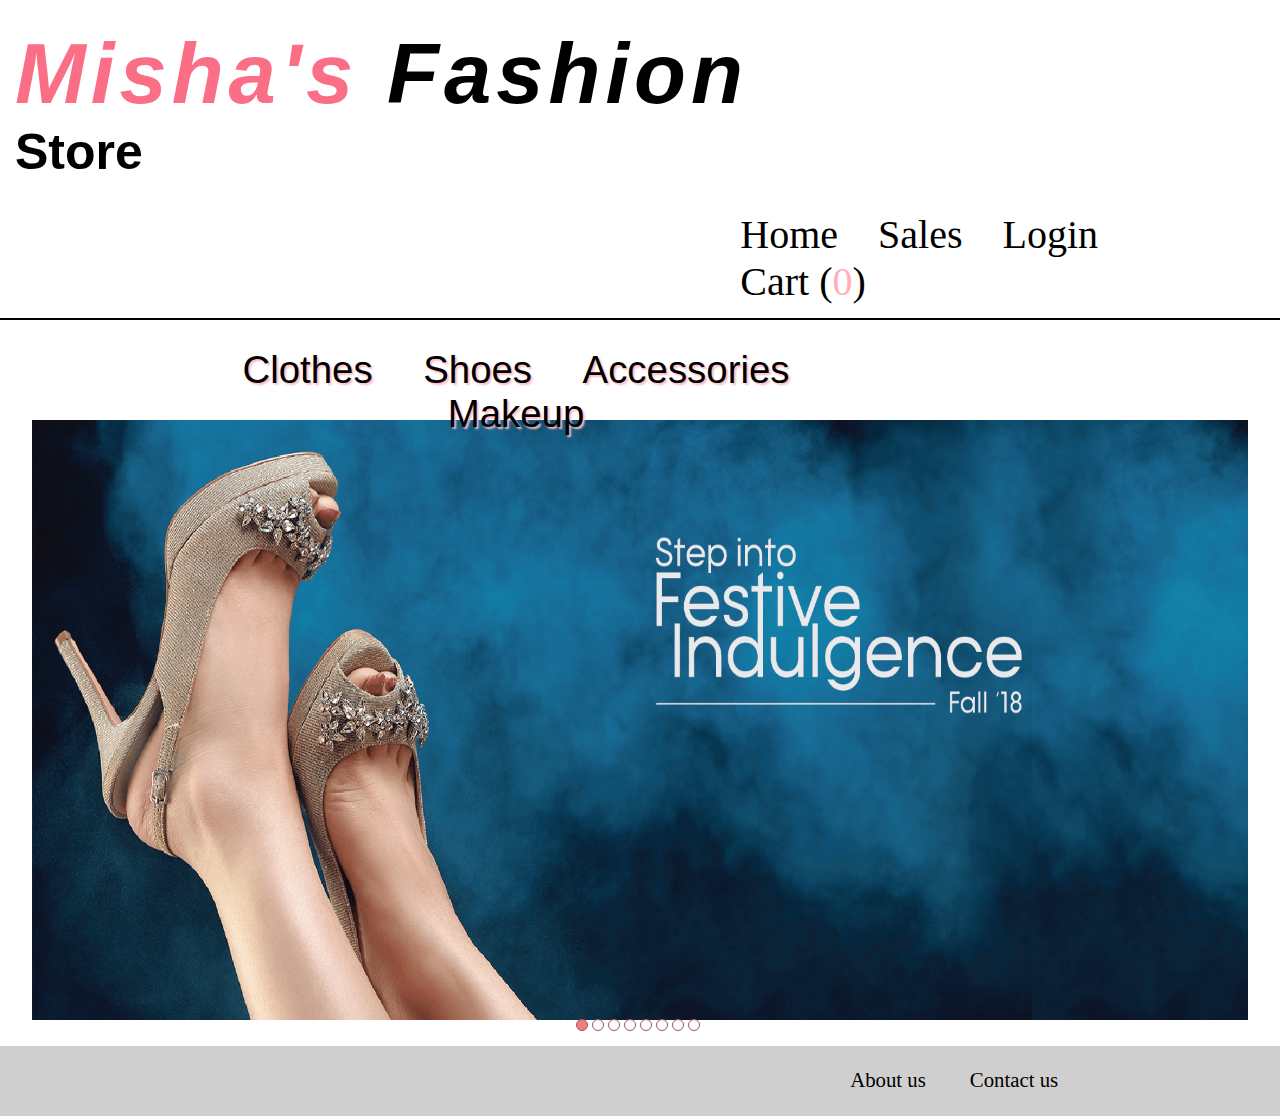
<file: index.html>
<!DOCTYPE html>
<html lang="en">

<head>
    <meta charset="UTF-8">
    <meta name="viewport" content="width=device-width, initial-scale=1.0">
    <meta http-equiv="X-UA-Compatible" content="ie=edge">
    <title>Misha's Fashion Store</title>
    <link rel="stylesheet" href="https://use.fontawesome.com/releases/v5.2.0/css/all.css" integrity="sha384-hWVjflwFxL6sNzntih27bfxkr27PmbbK/iSvJ+a4+0owXq79v+lsFkW54bOGbiDQ"
        crossorigin="anonymous">
    <link rel="stylesheet" href="main.css">
    <script src="main.js"></script>
    <script src='addtoWishList.js'></script>
    <style>
        #homeslider {
            width: 95%;
            height: 600px;
            z-index: -1;
            position: relative;
            margin: 0 auto;
        }

        #hs {
            text-align: center;
        }

        .circle {
            width: 10px;
            height: 10px;
            margin: 0 auto;
            border: 1px solid rgb(172, 85, 85);
            border-radius: 100%;
            display: inline-block;
            /* margin-top: -110px; */
        }


        #changeBackground {
            background: rgb(240, 128, 128);
        }

        #removeBackground {
            background: none;
        }

        .wh {
            z-index: -1;
            width: 100%;

            height: 600px;
            position: relative;
        }

        .shop {
            display: inline-block;
            margin-left: 3%;
            margin-right: 3%;
            font-size: 240%;
            vertical-align: top;
            text-shadow: 2px 2px 2px rgb(255, 186, 198);
        }

        #shop {

            width: 60%;
            height: 70px;
            max-height: 48px;
            
            padding-top: 13px;
            text-align: center;
            margin-top: 15px; 
            z-index: 1;
            position: relative;
            
            display: inline-block;
            border-radius: 3px;
            font-family:arial;
            
            vertical-align: top;
        }
        #s-sale-box {
            padding: 0 0 0 0;
            width: 300px;
            height: 70px;
            display: inline-block;
            z-index: 1;
            position: relative;
            vertical-align: top;
            margin-top: 15px;
        }

        #s-sale-box1 {
            padding: 0 0 0 0;
            width: 300px;
            height: 70px;
            display: inline-block;
            z-index: 1;
            position: relative;
            vertical-align: top;
            margin-top: 15px;
            box-shadow: 2px 10px 8px 5px rgb(223, 197, 197)
        }

        .spa {
            display: block;
            height: 30px;
           padding-top: 5px;
            font-size: 20px;
            overflow: auto;
            border: 1px solid rgb(240, 170, 170);
            background-color: rgb(250, 210, 217);
            border-radius: 2px;
            font-family: 'Courier New';
            text-shadow: none;
            
        }

        .spa1 {
            padding-top: 5px;
            height: 30px;
            text-shadow: none;
            display: block;
            overflow: auto;
            border: 1px solid rgb(252, 191, 191);
            background-color: rgba(245, 130, 147, 0.247);
            border-radius: 2px;
            font-family: 'Courier New';
            font-size: 18px;
        }

        #clo,
        #acc,
        #sho,
        #make {
            margin-top: 2px;
        }

        #circle-container {
            z-index: 1;
            position: absolute;
            bottom: -15%;
            left: 45%;
        }
        #showMeTheCorrectWay{height: 100px;}
        .hideIt{width: 10%; height:99px ;  display: inline-block; }
        .hideIt1{width: 3%; height:99px ;  display: inline-block;}
    </style>
</head>

<body onLoad="sale();">
        <div id="a">
                <div class="headerMain">
                    <span class="misha">Misha's </span><span class="fashion">Fashion</span>
                    <span class="store"> Store</span>
                </div>
                <div class="headerMain2">
                <div class="headerB" >
                    <a href="index.html">Home</a>
                </div>
                <div class="headerB" >
                    <a href="sales.html">Sales</a>
                </div>
        
                <div class="headerS" onClick="logIn();" id="logcursor" >
                    <i class="fa fa-user-circle"></i> Login </div>
                <div class="header"  >
                    <a href="addtocart.html">
                        <i class="fa fa-cart-plus"></i> Cart
                        <span>(<b id="showItemsNum">0</b>)</span>
                    </a>
        
                </div>
                </div>
        </div>
                <div id="line"></div>
            
    

    <!-- *********Body*********** -->

    <div id="showMeTheCorrectWay">
        <div class="hideIt" onmouseover="hideShoppingList();"></div>
        <div id="shop"> 

            <div class="shop" onmouseover="hideShopping('sho');">
                <span onmouseover="showShopping('clo');">
                    <a href="JavaScript:void(0)">Clothes</a>
                </span>
                <br>

                <div id="clo" class="hide">
                    <span class="spa" onmouseover="this.className='spa1'" onmouseout="this.className='spa'">
                        <a href="clothes.html#jeans">Jeans</a>
                    </span>
                    <span class="spa" onmouseover="this.className='spa1'" onmouseout="this.className='spa'">
                        <a href="clothes.html#shirts">Shirts</a>
                    </span>
                    <span class="spa" onmouseover="this.className='spa1'" onmouseout="this.className='spa'">
                        <a href="clothes.html#denim">Denim</a>
                    </span>
                </div>

            </div>

            <div class="shop" onmouseover="hideShopping('clo'); hideShopping('acc');">
                <span onmouseover="showShopping('sho'); this.className='headingsInstyle'">
                    <a href="JavaScript:void(0)">Shoes</a>
                </span>
                <br>
                <span id="sho" class="hide">
                    <span class="spa" onmouseover="this.className='spa1'" onmouseout="this.className='spa'">
                        <a href="shoes.html#wedges">Wedges</a>
                    </span>
                    <span class="spa" onmouseover="this.className='spa1'" onmouseout="this.className='spa'">
                        <a href="shoes.html#pumps">pumps</a>
                    </span>
                    <span class="spa" onmouseover="this.className='spa1'" onmouseout="this.className='spa'">
                        <a href="shoes.html#flat">Sandals</a>
                    </span>
                </span>
            </div>

            <div class="shop" onmouseover="hideShopping('sho'); hideShopping('make');">
                <span onmouseover="showShopping('acc'); this.className='headingsInstyle'">
                    <a href="JavaScript:void(0)">Accessories</a>
                </span>
                <br>
                <span id="acc" class="hide">

                    <span class="spa" onmouseover="this.className='spa1'" onmouseout="this.className='spa'">
                        <a href="accessories.html#hb">Hand Bags</a>
                    </span>
                    <span class="spa" onmouseover="this.className='spa1'" onmouseout="this.className='spa'">
                        <a href="accessories.html#ss">Scarves/Stoles</a>
                    </span>

                    <span class="spa" onmouseover="this.className='spa1'" onmouseout="this.className='spa'">
                        <a href="accessories.html#sun">Sunglasses</a>
                    </span>
                </span>
            </div>

            <div class="shop" onmouseover="hideShopping('acc');">
                <span onmouseover="showShopping('make'); this.className='headingsInstyle'">
                    <a href="JavaScript:void(0)">Makeup</a>
                </span>
                <br>
                <span id="make" class="hide">


                    <span class="spa" onmouseover="this.className='spa1'" onmouseout="this.className='spa'">
                        <a href="makeup.html#eyemake">Eye Shadows</a>
                    </span>
                    <span class="spa" onmouseover="this.className='spa1'" onmouseout="this.className='spa'">
                        <a href="makeup.html#lg">Lip Gloss</a>
                    </span>
                    <span class="spa" onmouseover="this.className='spa1'" onmouseout="this.className='spa'">
                        <a href="makeup.html#np">Nail polish</a>
                    </span>
                </span>
            </div>
        </div>
        <div class="hideIt1" onmouseover="hideShoppingList();"></div>


        <div id="s-sale-box">
            <a href="sales.html" class="hide" id="box" onmouseover="this.parentNode.id='s-sale-box1'" onmouseout="this.parentNode.id='s-sale-box'">
                <img src="salebox.jpg" alt="sale" width="300" height="80">
            </a>
        </div>
    </div>




    <div onmouseover="hideShoppingList();">
        <div id="homeslider">
        </div>
        <div id='circle-container'>
            <span class="circle"></span>
            <span class="circle"></span>
            <span class="circle"></span>
            <span class="circle"></span>
            <span class="circle"></span>
            <span class="circle"></span>
            <span class="circle"></span>
            <span class="circle"></span>

        </div>
    </div>



    <div id="end">
        <div id="e">

            <div class="e" onmouseover="this.className='e1'" onmouseout="this.className='e'">
                <a href="aboutUs.html">About us</a>
            </div>

            <div class="e" onmouseover="this.className='e1'" onmouseout="this.className='e'">
                <a href="javaScript:void(0)" onClick="contactbox();">Contact us</a>
            </div>
            <span id="cBox" class="hide" onmouseover="this.className='showEmail2'" onmouseout="this.className='showEmail'">
                <a href="mailto:mishasfashionstore@gmail.com">Email</a>
            </span>
        </div>
    </div>
</body>
<script>
    let sale = () => {
        let box = document.getElementById("box");
        setTimeout(() => {
            box.className = "show";
        }, 3000)
        setTimeout(() => {
            box.className = "hide";
        }, 9000)
    }

    var hideShoppingList = () => {
        document.getElementById("clo").className = "hide";
        document.getElementById("sho").className = "hide";
        document.getElementById("acc").className = "hide";
        document.getElementById("make").className = "hide";
    }
    let showShopping = (id) => {
        let box = document.getElementById(id);
        box.className = "show";
    }
    let hideShopping = (id) => {
        document.getElementById(id).className = "hide";
    }






    //slider
    var sliderpics = ["1.png", "2.jpg", "4.jpg", "5.png", "6.jpg", "7.png", "8.jpg", "d.jpg"];
    var totalpics = 8;
    var currentpic = 0;


    let showNext = () => {
        if (currentpic == totalpics) currentpic = 0;
        document.getElementById("homeslider").innerHTML = "<img src='images/" + sliderpics[currentpic] + "' class='wh' />"
        dotcircle();
        currentpic++;
    }

    var dotcircle = () => {
        let circle = document.getElementsByClassName("circle");
        for (let i = 0; i < circle.length; i++) {
            if (i == currentpic) {
                circle[i].id = "changeBackground";
            }
            else {
                circle[i].id = "removeBackground";
            }
        }
    }

    showNext();
    setInterval(() => {
        showNext();
    }, 2000)


</script>

</html>
</file>
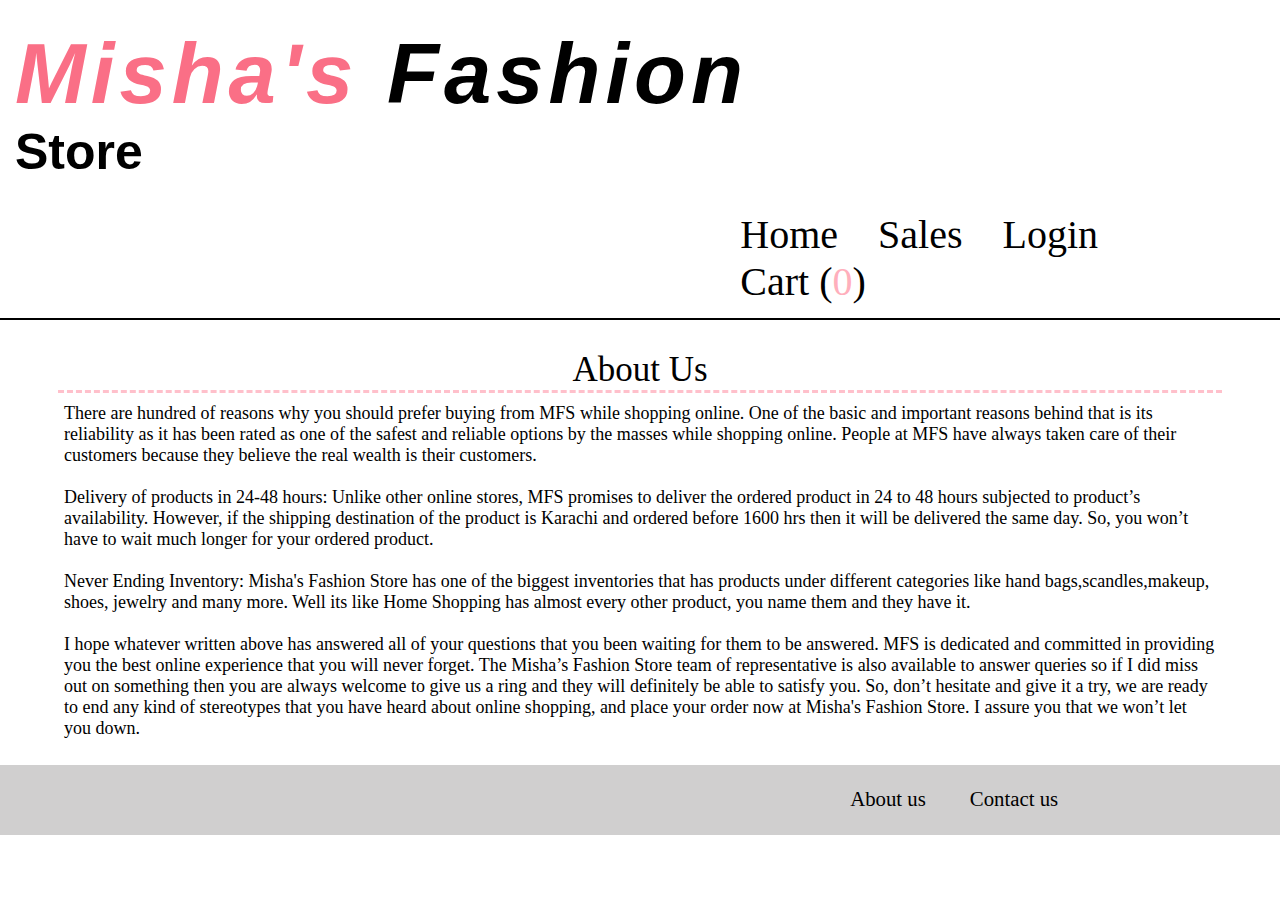
<file: aboutUs.html>
<!DOCTYPE html>
<html lang="en">
<head>
    <meta charset="UTF-8">
    <meta name="viewport" content="width=device-width, initial-scale=1.0">
    <meta http-equiv="X-UA-Compatible" content="ie=edge">
    <title>About Us</title>
    <link rel="stylesheet" href="https://use.fontawesome.com/releases/v5.2.0/css/all.css" integrity="sha384-hWVjflwFxL6sNzntih27bfxkr27PmbbK/iSvJ+a4+0owXq79v+lsFkW54bOGbiDQ"
        crossorigin="anonymous">
    <link rel="stylesheet" href="main.css">
    <script src="main.js"></script>
    <style>
    #aubox{
        text-align: center; margin-top: 30px;
    }
    #auheading{ width: 91%; margin: 0 auto; border-bottom: 3px dashed pink; font-size: 35px; text-align: center; font-family: "Monotype Corsiva";}
    #fullPage{width: 90%;  margin:10px auto; font-size: 18px;}
    </style>
</head>
<body>
        <div id="a">
                <div class="headerMain">
                    <span class="misha">Misha's </span><span class="fashion">Fashion</span>
                    <span class="store"> Store</span>
                </div>
                <div class="headerMain2">
                <div class="headerB" >
                    <a href="index.html">Home</a>
                </div>
                <div class="headerB" >
                    <a href="sales.html">Sales</a>
                </div>
        
                <div class="headerS" onClick="logIn();" id="logcursor" >
                    <i class="fa fa-user-circle"></i> Login </div>
                <div class="header"  >
                    <a href="addtocart.html">
                        <i class="fa fa-cart-plus"></i> Cart
                        <span>(<b id="showItemsNum">0</b>)</span>
                    </a>
        
                </div>
                </div>
        </div>
                <div id="line"></div>
    


    <!-- *********Body******* -->
    <div id="aubox">
        <div id="auheading">About Us</div>
        
    </div>
    <div id="fullPage">
        There are hundred of reasons why you should prefer buying from MFS while shopping online. One of the basic and important reasons behind that is its reliability as it has been rated as one of the safest and reliable options by the masses while shopping online. People at MFS have always taken care of their customers because they believe the real wealth is their customers. <br> <br>
        Delivery of products in 24-48 hours: Unlike other online stores, MFS promises to deliver the ordered product in 24 to 48 hours subjected to product’s availability. However, if the shipping destination of the product is Karachi and ordered before 1600 hrs then it will be delivered the same day. So, you won’t have to wait much longer for your ordered product. <br> <br>
        Never Ending Inventory: Misha's Fashion Store has one of the biggest inventories that has products under different categories like hand bags,scandles,makeup, shoes, jewelry and many more. Well its like Home Shopping has almost every other product, you name them and they have it. <br> <br>
        I hope whatever written above has answered all of your questions that you been waiting for them to be answered. MFS is dedicated and committed in providing you the best online experience that you will never forget. The Misha’s Fashion Store team of representative is also available to answer queries so if I did miss out on something then you are always welcome to give us a ring and they will definitely be able to satisfy you. So, don’t hesitate and give it a try, we are ready to end any kind of stereotypes that you have heard about online shopping, and place your order now at Misha's Fashion Store. I assure you that we won’t let you down.
    </div>
    <div id="end">
            <div id="e">
    
                <div class="e" onmouseover="this.className='e1'" onmouseout="this.className='e'">
                    <a href="aboutUs.html">About us</a>
                </div>
    
                <div class="e" onmouseover="this.className='e1'" onmouseout="this.className='e'">
                    <a href="javaScript:void(0)" onClick="contactbox();">Contact us</a>
                </div>
                <span id="cBox" class="hide" onmouseover="this.className='showEmail2'" onmouseout="this.className='showEmail'">
                    <a href="mailto:mishasfashionstore@gmail.com">Email</a>
                </span></div>
        </div>
</body>
</html>
</file>
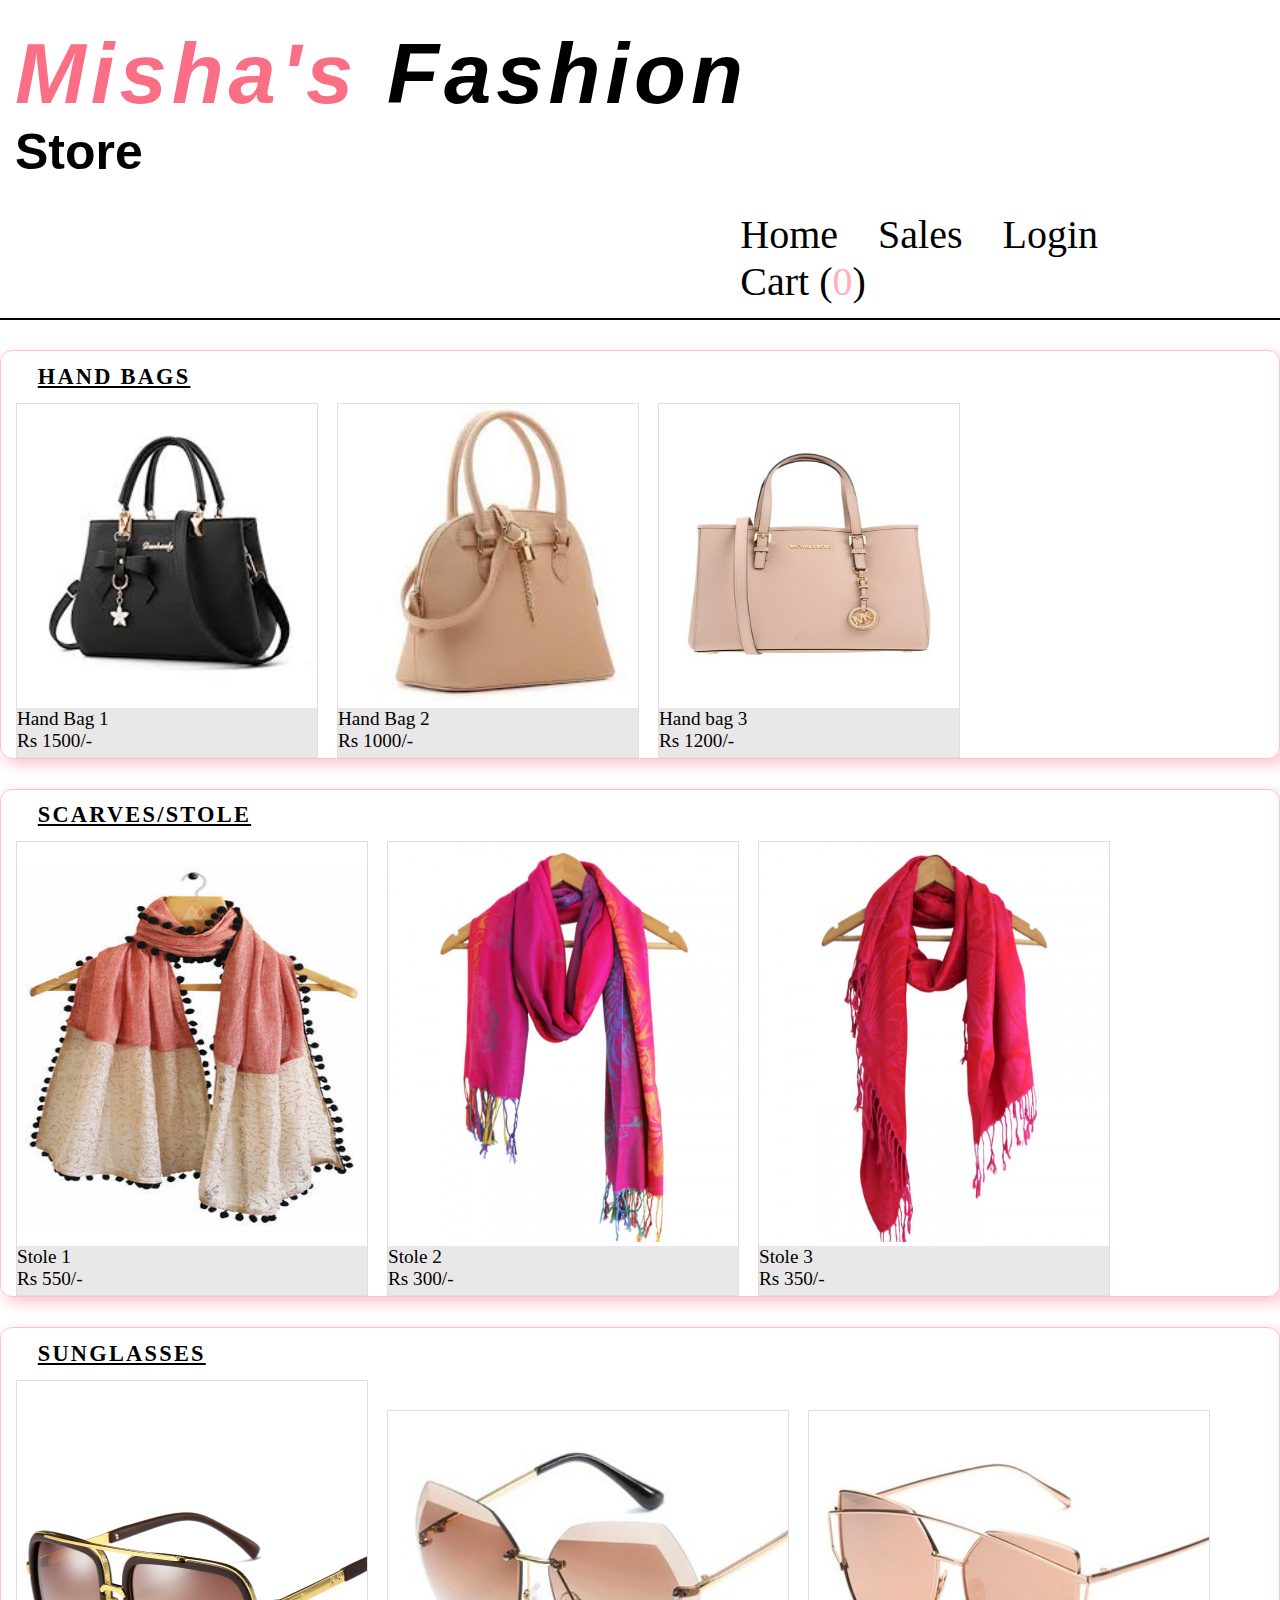
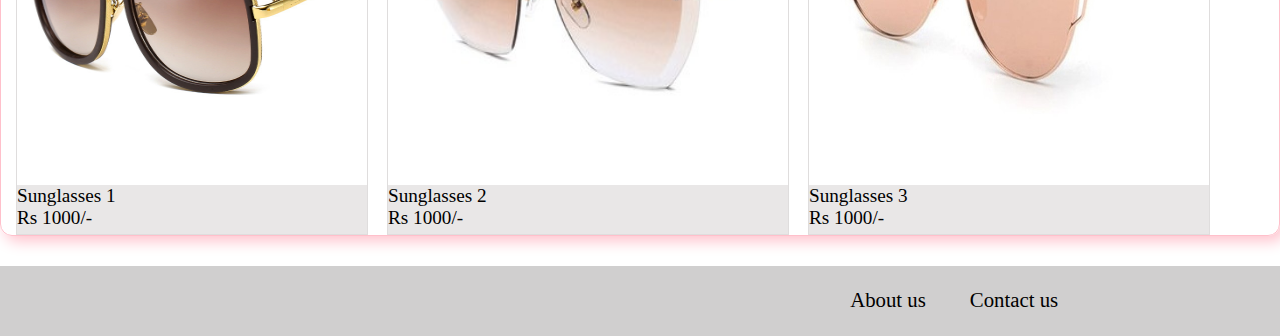
<file: accessories.html>
<!DOCTYPE html>
<html lang="en">

<head>
    <meta charset="UTF-8">
    <meta name="viewport" content="width=device-width, initial-scale=1.0">
    <meta http-equiv="X-UA-Compatible" content="ie=edge">
    <title>Accessories</title>
    <link rel="stylesheet" href="https://use.fontawesome.com/releases/v5.2.0/css/all.css" integrity="sha384-hWVjflwFxL6sNzntih27bfxkr27PmbbK/iSvJ+a4+0owXq79v+lsFkW54bOGbiDQ"
        crossorigin="anonymous">
    <link rel="stylesheet" href="main.css">
    <script src="main.js"></script>
    <script src="addtoWishList.js"></script>
</head>

<body>
        <div id="a">
                <div class="headerMain">
                    <span class="misha">Misha's </span><span class="fashion">Fashion</span>
                    <span class="store"> Store</span>
                </div>
                <div class="headerMain2">
                <div class="headerB" >
                    <a href="index.html">Home</a>
                </div>
                <div class="headerB" >
                    <a href="sales.html">Sales</a>
                </div>
        
                <div class="headerS" onClick="logIn();" id="logcursor" >
                    <i class="fa fa-user-circle"></i> Login </div>
                <div class="header"  >
                    <a href="addtocart.html">
                        <i class="fa fa-cart-plus"></i> Cart
                        <span>(<b id="showItemsNum">0</b>)</span>
                    </a>
        
                </div>
                </div>
        </div>
                <div id="line"></div>
    <!-- *****body***** -->
    <div class="boxes">
            <div class="backbutton"><a href="javaScript:void(0)" class="fa fa-chevron-left" onclick="backpage();"></a></div>
        <div id="hb" class="headings">Hand Bags</div>
        <br>
        <div class="in-bl" onmouseover="showButtons(19)" onmouseout="hideButtons(19)">
            <div>
                <img src="images/hb1.jpg" class="WH">
            </div>
            <div class="priceTag">
                <span> Hand Bag 1 <br> Rs 1500/-</span>
            <span class="hide" id="BOX19">    
                <span class="addtocartbu" id="AddToCart18" >
                    <a href="JavaScript:void(0)" onclick="incrementItem(18); changeBG(18);">Add to Cart</a>
                </span>  
            </span>
            </div>
        </div>
        <div class="in-bl" onmouseover="showButtons(20)" onmouseout="hideButtons(20)">
            <div>
                <img src="images/hb2.jpg" class="WH">
            </div>
            <div class="priceTag">
                <span> Hand Bag 2 <br> Rs 1000/-</span>
                <span class="hide" id='BOX20'>        
                <span class="addtocartbu" id="AddToCart19">
                    <a href="JavaScript:void(0)" onclick="incrementItem(19); changeBG(19);">Add to Cart</a>
                </span>  </span>
            </div>
        </div>
        <div class="in-bl" onmouseover="showButtons(21)" onmouseout="hideButtons(21)">
            <div>
                <img src="images/hb3.jpg" class="WH">
            </div>
            <div class="priceTag">
                <span> Hand bag 3 <br> Rs 1200/-</span>
                <span class="hide" id="BOX21">        
                <span class="addtocartbu" id="AddToCart20">
                    <a href="JavaScript:void(0)" onclick="incrementItem(20); changeBG(20);">Add to Cart</a>
                </span>  </span>
            </div>
        </div>
    </div>
    <!-- stoles -->
    <div class="boxes">
            <div class="backbutton"><a href="javaScript:void(0)" class="fa fa-chevron-left" onclick="backpage();"></a></div>
        <div id="ss" class="headings">Scarves/Stole</div>
        <br>
        <div class="in-bl" onmouseover="showButtons(22)" onmouseout="hideButtons(22)">
            <div>
                <img src="images/sto1.jpg" class="WH1">
            </div>
            <div class="priceTag">
                <span> Stole 1 <br> Rs 550/-</span>
                <span class="hide" id="BOX22">       
                <span class="addtocartbu" id="AddToCart21">
                    <a href="JavaScript:void(0)" onclick="incrementItem(21); changeBG(21);">Add to Cart</a>
                </span>  </span>
            </div>
        </div>
        <div class="in-bl" onmouseover="showButtons(23)" onmouseout="hideButtons(23)">
            <div>
                <img src="images/sto2.jpg" class="WH1">
            </div>
            <div class="priceTag">
                <span> Stole 2<br> Rs 300/-</span>
                <span class="hide" id="BOX23">        
                <span class="addtocartbu" id="AddToCart22">
                    <a href="JavaScript:void(0)" onclick="incrementItem(22); changeBG(22);">Add to Cart</a>
                </span>  </span>
            </div>
        </div>
        <div class="in-bl" onmouseover="showButtons(24)" onmouseout="hideButtons(24)">
            <div>
                <img src="images/sto3.jpg" class="WH1">
            </div>
            <div class="priceTag">
                <span> Stole 3 <br> Rs 350/-</span>
                <span class="hide" id="BOX24">        
                <span class="addtocartbu" id="AddToCart23">
                    <a href="JavaScript:void(0)" onclick="incrementItem(23); changeBG(23);">Add to Cart</a>
                </span>  </span>
            </div>
        </div>
    </div>
    <!-- sunglasses -->
    <div class="boxes">
            <div class="backbutton"><a href="javaScript:void(0)" class="fa fa-chevron-left" onclick="backpage();"></a></div>
        <div id="sun" class="headings">Sunglasses</div>
        <br>
        <div class="in-bl" onmouseover="showButtons(25)" onmouseout="hideButtons(25)">
            <div>
                <img src="images/sun1.jpg" class="WH1">
            </div>
            <div class="priceTag">
                <span> Sunglasses 1 <br> Rs 1000/-</span>
                <span class="hide" id="BOX25">    
                <span class="addtocartbu" id="AddToCart24">
                    <a href="JavaScript:void(0)" onclick="incrementItem(24); changeBG(24);">Add to Cart</a>
                </span>  </span>
            </div>
        </div>
        <div class="in-bl" onmouseover="showButtons(26)" onmouseout="hideButtons(26)">
            <div>
                <img src="images/sun2.jpg" class="WH2">
            </div>
            <div class="priceTag">
                <span> Sunglasses 2 <br> Rs 1000/-</span>
                <span class="hide" id="BOX26">        
                <span class="addtocartbu" id="AddToCart25">
                    <a href="JavaScript:void(0)" onclick="incrementItem(25); changeBG(25);">Add to Cart</a>
                </span> </span>
            </div>
        </div>
        <div class="in-bl" onmouseover="showButtons(27)" onmouseout="hideButtons(27)">
            <div>
                <img src="images/sun3.jpg" class="WH2">
            </div>
            <div class="priceTag">
                <span>Sunglasses 3 <br> Rs 1000/-</span>
                <span class="hide" id="BOX27">        
                <span class="addtocartbu" id="AddToCart26">
                    <a href="JavaScript:void(0)" onclick="incrementItem(26); changeBG(26);">Add to Cart</a>
                </span>  </span>
            </div>
        </div>
    </div>







    <!-- ******end*****-->
    <div id="end">
            <div id="e">
    
                <div class="e" onmouseover="this.className='e1'" onmouseout="this.className='e'">
                    <a href="aboutUs.html">About us</a>
                </div>
    
                <div class="e" onmouseover="this.className='e1'" onmouseout="this.className='e'">
                    <a href="javaScript:void(0)" onClick="contactbox();">Contact us</a>
                </div>
                <span id="cBox" class="hide" onmouseover="this.className='showEmail2'" onmouseout="this.className='showEmail'">
                    <a href="mailto:mishasfashionstore@gmail.com">Email</a>
                </span>
            </div>
        </div>
</body>

</html>
</file>
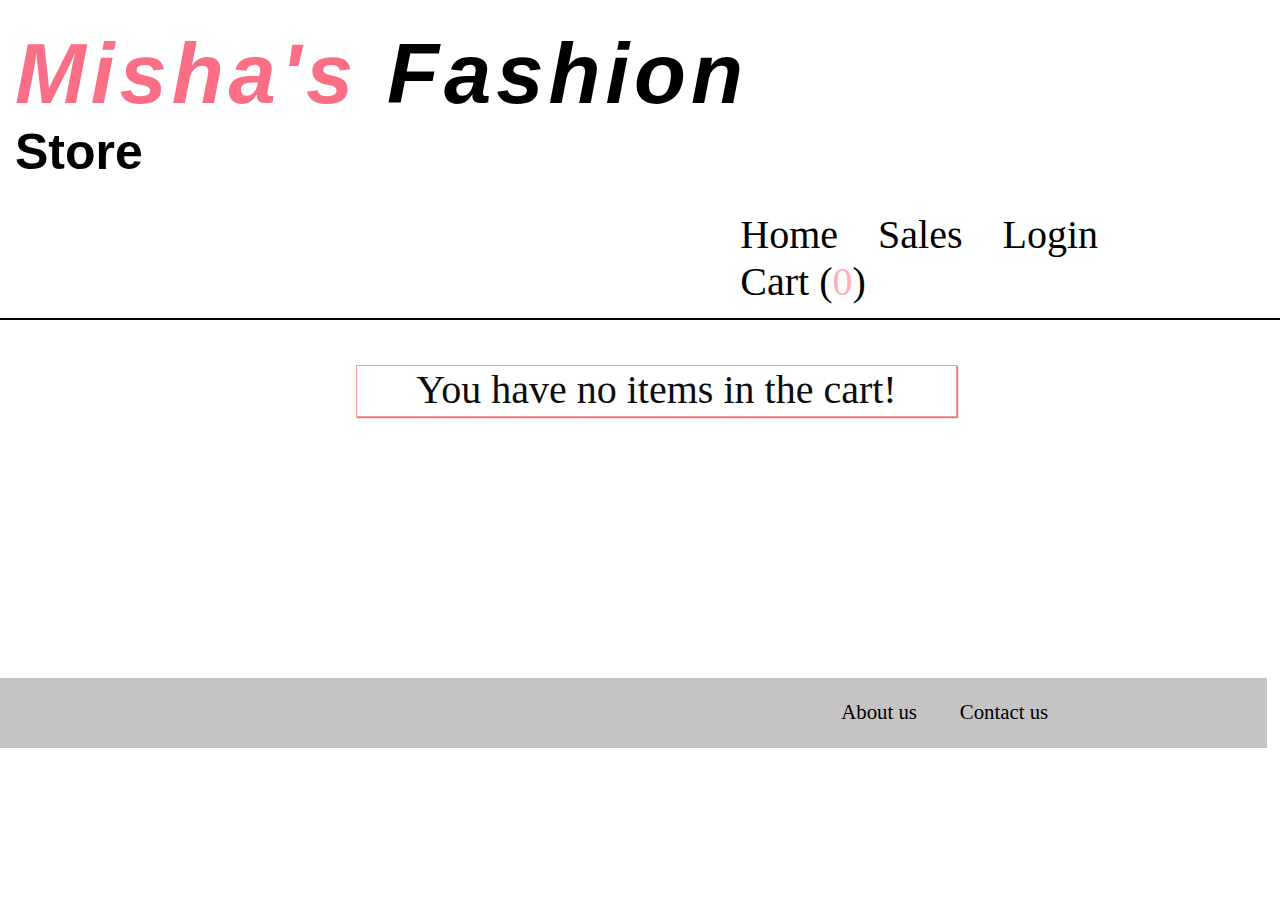
<file: addtocart.html>
<!DOCTYPE html>
<html lang="en">

<head>
    <meta charset="UTF-8">
    <meta name="viewport" content="width=device-width, initial-scale=1.0">
    <meta http-equiv="X-UA-Compatible" content="ie=edge">
    <title>Cart</title>
    <link rel="stylesheet" href="https://use.fontawesome.com/releases/v5.2.0/css/all.css" integrity="sha384-hWVjflwFxL6sNzntih27bfxkr27PmbbK/iSvJ+a4+0owXq79v+lsFkW54bOGbiDQ"
        crossorigin="anonymous">
    <link rel="stylesheet" href="main.css">

    <style>
        .order-now-button {
            border: 3px outset rgb(252, 200, 209);
            width: 100px;
            text-align: center;
            height: 25px;
            padding-top: 5px;
            margin-left: 64%;
            margin-top: 3%;
            font-size: 17px;
            background-color: white;
            box-shadow: 1px 1px 1px rgb(153, 152, 152);
            font-family: Arial;

        }

        
        .hideONBOX {
            display: none;
        }

        .showONBOX {
            display: block;
            border: 2px solid pink;
            width: 100px;
            text-align: center;
            height: 25px;
            padding-top: 5px;
            margin-left: 64%;
            margin-top: 3%;
            font-size: 17px;
            font-family: Arial;
        }


        /* body styling */

        #mainCartBOX {
            margin: 40px auto;
            width: 60%;

            

        }

        table {
            width: 100%;
        }

        th {
            border-bottom: 1px solid rgb(245, 178, 178);

            font-size: 28px;
        }

        td {
            width: 9%;
            border-bottom: 1px solid pink;
            font-size: 23px;

        }

        tbody {
            text-align: center;
        }

        .emptyTd {
            border: 1px solid white;
        }
        
        




        #nothing {
            display: inline-block;
            font-size: 40px;
            width: 78%;
            text-align: center;
            border: 1px solid rgb(255, 150, 150);
            color: rgb(12, 12, 12);
            margin-left: 100px;
            margin-top: 5px;
            margin-bottom: 5px;
            height: 50px;
            background-color: none;
            box-shadow: 1px 1px 1px rgb(150, 149, 149);
        }

        #imageWH {
            width: 85%;
            height: 150px;
        }

        .inDecButton1{
            background-color: rgb(252, 146, 173);
            margin: 0 3px;
            cursor: pointer;
            border: 1px solid ;
            box-shadow: 2px 2px 2px grey;
        }
        .inDecButton{
            background-color: rgb(255, 255, 255);
            margin: 0 3px;
            cursor: pointer;
            border: 1px solid rgb(230, 139, 154);
        }

        

        .delbutton {
            background-color: rgb(253, 199, 199);
            width: 21px;
            height: 21px;
            border-radius: 100%;
            cursor: pointer;
            border: 1px solid white;
            color: rgb(110, 110, 110);
        }
        .delbutton1 {
            background-color: rgb(252, 146, 173);
            width: 21px;
            height: 21px;
            border-radius: 100%;
            cursor: pointer;
            border: 1px solid rgb(248, 164, 164);
            color: rgb(0, 0, 0);
            box-shadow: 1px 1px rgb(168, 166, 166);
        }
        button:focus{outline: none;}

            
        #end1{background-color: rgb(197, 195, 195); height:70px; margin-top:20%; width:99%;}
    </style>
</head>

<body>
        <div id="a">
                <div class="headerMain">
                    <span class="misha">Misha's </span><span class="fashion">Fashion</span>
                    <span class="store"> Store</span>
                </div>
                <div class="headerMain2">
                <div class="headerB" >
                    <a href="index.html">Home</a>
                </div>
                <div class="headerB" >
                    <a href="sales.html">Sales</a>
                </div>
        
                <div class="headerS" onClick="logIn();" id="logcursor" >
                    <i class="fa fa-user-circle"></i> Login </div>
                <div class="header"  >
                    <a href="addtocart.html">
                        <i class="fa fa-cart-plus"></i> Cart
                        <span>(<b id="showItemsNum">0</b>)</span>
                    </a>
        
                </div>
                </div>
        </div>
                <div id="line"></div>
    <!-- *****Body**** -->
    <div id="mainCartBOX">
        <table id="mainTable">
            <thead>
                <tr>
                    <th>Image</th>
                    <th>Name</th>
                    <th>Quantity</th>
                    <th>Price</th>
                    <td class="emptyTd"></td>
                </tr>
            </thead>
            <tbody id="tableBody">

            </tbody>
            <tfoot id="tableFoot"></tfoot>
        </table>
    </div>
    <div >
        <div id="oder-now-button" class="hideONBOX" onfocus="this.className='oder-now-button';"onmouseover="this.className='order-now-button'" onmouseout="this.className='showONBOX'">
            <a href="checkOut.html">Order Now</a>
        </div>
    </div>




    <!-- *****End**** -->
    <div id="end1">
            <div id="e">
    
                <div class="e" onmouseover="this.className='e1'" onmouseout="this.className='e'">
                    <a href="aboutUs.html">About us</a>
                </div>
    
                <div class="e" onmouseover="this.className='e1'" onmouseout="this.className='e'">
                    <a href="javaScript:void(0)" onClick="contactbox();">Contact us</a>
                </div>
                <span id="cBox" class="hide" onmouseover="this.className='showEmail2'" onmouseout="this.className='showEmail'">
                    <a href="mailto:mishasfashionstore@gmail.com">Email</a>
                </span>
            </div>
        </div>
</body>
<script>
    
    let cartItems = localStorage.getItem("cartList") || [];
    let cart = cartItems.length > 0 ? cartItems = JSON.parse(cartItems) : false;

    let showItems = (cartItems) => {
        document.getElementById("tableBody").innerHTML = "";
        document.getElementById("tableFoot").innerHTML = "";

        if (!cartItems.length) {
            document.getElementById("mainCartBOX").innerHTML = "<span id='nothing'>You have no items in the cart!</span>"
            document.getElementById("oder-now-button").className = "hideONBOX"
            return;
        }
        var totalItems = 0;
        var totalPrice = 0;
        for (var i = 0; i < cartItems.length; i++) {

            document.getElementById("tableBody").innerHTML += "<tr> <td> <img src='images/" + cartItems[i].image + "' id='imageWH'></td><td>" + cartItems[i].name + "</td><td><button class='inDecButton' onmouseover='this.className=`inDecButton1`' onmouseout='this.className=`inDecButton`'  onclick='decQuantity(" + i + ")'><i class='fa fa-minus'></i></button> &nbsp;" + cartItems[i].quantity + "&nbsp; <button class='inDecButton' onmouseover='this.className=`inDecButton1`' onmouseout='this.className=`inDecButton`' onclick='increQuantity(" + i + ")'><i class='fa fa-plus'></i></button></td><td>" + cartItems[i].price * cartItems[i].quantity + "/-</td><td class='emptyTd'> <button class='delbutton' onmouseover='this.className= `delbutton1`' onmouseout='this.className= `delbutton`'  onclick='delItem(" + i + ");'>x</button></td>"
            totalItems += cartItems[i].quantity;
            totalPrice += cartItems[i].quantity * cartItems[i].price;
        }
        document.getElementById("tableFoot").innerHTML += "<tr><th>Total items: </th><td>" + totalItems + "</td><th>Total Price:</th><td>" + totalPrice + "/-</td><td class='emptyTd'></td></tr>"
        document.getElementById("oder-now-button").className = "showONBOX";
    }
    showItems(cart);
    



    let increQuantity = (index) => {
        console.log(index);
        var a = JSON.parse(localStorage.getItem("cartList"));

        a[index].quantity++;

        localStorage.setItem("cartList", JSON.stringify(a));
        showItems(a);
        checkQuantity();
    }
    let decQuantity = (index) => {
        var b = JSON.parse(localStorage.getItem("cartList"));
        if (b[index].quantity < 2) {
            delItem(index);

        }
        else {
            b[index].quantity--;
            localStorage.setItem("cartList", JSON.stringify(b));
            showItems(b);
            checkQuantity();
        }


    }

    let delItem = (index) => {
        let c = JSON.parse(localStorage.getItem("cartList"));
        c.splice(index, 1)
        localStorage.setItem("cartList", JSON.stringify(c));
        showItems(c);
        checkQuantity();
    }





</script>
<script src="main.js"></script>

<script src="addtoWishList.js"></script>

</html>
</file>
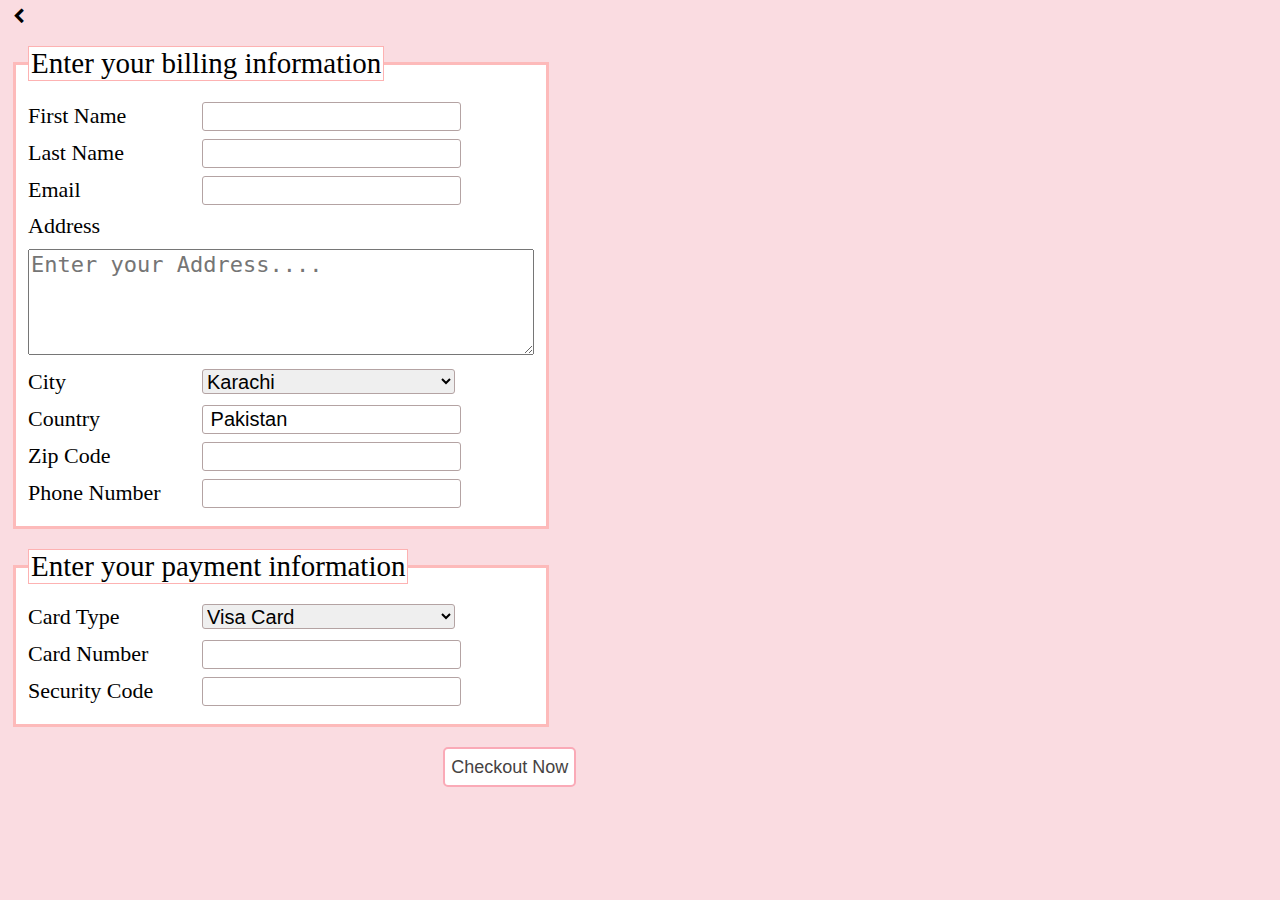
<file: checkOut.html>
<!DOCTYPE html>
<html lang="en">

<head>
    <meta charset="UTF-8">
    <meta name="viewport" content="width=device-width, initial-scale=1.0">
    <meta http-equiv="X-UA-Compatible" content="ie=edge">
    <link rel="stylesheet" href="https://cdnjs.cloudflare.com/ajax/libs/font-awesome/4.7.0/css/font-awesome.min.css">
    <title>Document</title>
    <style>
        
 
        .fields {
            margin-left: 20px;
            border: 1px solid rgb(180, 163, 163);
            border-radius: 3px;
            width: 50%;
            height: 25px;
            font-size: 20px;
        }
        .fields:focus{outline: none; border:1px solid rgb(12, 9, 9);}
        .fields:hover{outline: none; border:1px solid black;}
        #text-area:focus{outline: none; border: 1px solid black;}
        #text-area:hover{outline:none; border: 1px solid black;}

        .conheadings {
            width: 150px;
            display: inline-block;
            margin-bottom: 10px;
            font-size: 22px;
            
        }

        #text-area {
            width: 500px;
            height: 100px;
            margin-bottom: 10px;
            font-size: 22px;
            
        }

        .field1 {
            width: 40%;
            margin: 20px 5px;
            border: 3px solid rgb(253, 186, 186);
            
            background-color: white;
            
        }
        legend{ background-color: white; font-size: 29px; border: 1px solid rgb(253, 178, 178); margin-bottom: 15px; font-family: Calibri;}

        #conbudiv {
            width: 42%;
        }

        #conbu {
            border: 2px solid rgb(250, 170, 183);
            background-color: white;
            margin-left: 82%;
            height: 40px;
            border-radius: 5px;
            color:rgb(70, 67, 67);
            font-size: 18px;
        }
        #conbu1{
            border: 2px solid rgb(250,170,183);
            background-color: white;
            margin-left: 82%;
            height: 40px;
            border-radius: 5px;
            color: black;
            font-size: 18px;
            box-shadow: 2px 2px 5px 0 rgb(150, 150, 150);
        }
        #conbu1:focus{outline:none;}
        #conbu:focus{outline:none;}



        /* message Box */
        #conMessageBOX {
            text-align: center;
            width: 555px;
            display: inline-block;
            margin-top: 10px;
            border: 1px solid rgb(230, 227, 227);
            
        }

        #main-message-box {
            border: 1px solid rgb(214, 214, 214);
            width: 40%;
            height: 45px;
            margin-left: 1%;
            background-color: rgb(235, 231, 232);
            }

        #cross-Button {
            background: none;
            border: 1px solid rgb(226, 221, 222);
            vertical-align: top;
            margin-top: 2px;
            cursor: pointer;
            color: rgb(151, 150, 150);
            border-radius: 100%; 
        }
        #cross-Button1 {
            background: none;
            border: 1px solid rgb(219, 217, 217);
            vertical-align: top;
            margin-top: 2px;
            cursor: pointer;
            color: black;
            font-weight: bold;
            border-radius: 100%; 
        }

        .show1{
            display: block;
            font-size: 22px;
            color: red;
        }
        .show2{
            display: block;
            font-size: 24px;
            color: rgb(241, 95, 127);;
        }

        .hideMainBox {
            display: none;
        }
        #backButton{
            cursor: pointer;
            margin-left: 5px;
        }
        button:active{outline: none;}
        button:focus{outline: none;}
        
        body{background-color: rgb(250, 220, 225)};
        
    </style>
    
</head>

<body>
    <div id="mainCON">
        <span><i class="fa fa-chevron-left" id="backButton" onclick="gotoback();"></i></span>
        <form action="javaScript:void(0)" onsubmit="check();">
            <fieldset class="field1">
                <legend>Enter your billing information</legend>
                <span class="conheadings">First Name</span>
                <input type="text" name="" id="fname" class="fields" onBlur='checkfname(id);'>
                <br>
                <span class="conheadings">Last Name</span>
                <input type="text" name="" id="lname" class="fields" onBlur='checklname(id);'>
                <br>
                <span class="conheadings">Email</span>
                <input type="text" name="" id="email" class="fields" onBlur=checkemail(id);>
                <br>
                <span class="conheadings">Address</span>
                <br>
                <textarea name="" id="text-area" placeholder="Enter your Address.... " onBlur="checkadd(id);"></textarea>
                <br>
                <span class="conheadings">City </span>
                <select name="" id="city" class="fields" onBlur="fillZipValue();">
                    <option value="karachi">Karachi</option>
                    <option value="lahore">Lahore</option>
                    <option value="islamabad">Islambad</option>
                    <option value="rawalpindi">Rawalpindi</option>
                    <option value="multan">Multan</option>
                    <option value="quetta">Quetta</option>
                    <option value="gujranwala">Gujranwala</option>
                    <option value="faisalabad">Faisalabad</option>
                    <option value="hyderabad">Hyderabad</option>
                </select>
                <br>
                <span class="conheadings">Country</span>
                <input name="" id="country" class="fields" size="5" value=" Pakistan" onfocus="disfield(id);">

                <br>
                <span class="conheadings">Zip Code</span>
                <input type="text" class="fields" size="4" id="zc" onfocus="diszip(id);">
                <br>
                <span class="conheadings">Phone Number</span>
                <input type="text" class="fields" id="phonenum" onBlur='checkPhone(id);'>
                <br>
            </fieldset>

            <div id="main-message-box" class="hideMainBox">
                    <div id="conMessageBOX"></div><button id="cross-Button"
                     onClick="hideMainBox('hello misbah')" onmouseover="this.id='cross-Button1'" onmouseout="this.id='cross-Button'"><i class='fa fa-times'></i></button>
            </div>
            
            <fieldset class="field1">
                <legend>Enter your payment information</legend>
                <span class="conheadings">Card Type</span>
                <select name="" class="fields" id="ct">
                    <option value="visa card">Visa Card</option>
                    <option value="dredit card">Credit Card</option>
                    <option value="debit card">Debit Card</option>
                    <option value="charge card">Charge Card</option>
                    <option value="atm card">ATM card</option>
                </select>
                <br>
                <span class="conheadings"> Card Number</span>
                <input type="text" name="" id="cnum" class="fields" onBlur="checkcardnum(id);">
                <br>
                <span class="conheadings">Security Code</span>
                <input type="text" class="fields" id="sc" onBlur="checksc(id);">
                <br>
            </fieldset>
            <div id="conbudiv">
                <input type="submit" value="Checkout Now" id="conbu" onFocus="this.id='conbu'" onmouseover="this.id='conbu1'" onmouseout="this.id='conbu'">
            </div>
        </form>
    </div>
   
</body>
<script>
    let check = () => {

        let fullmessageBox = document.getElementById("main-message-box")

        let a = checkfname("fname");
        let b = checklname("lname");
        let c = checkemail("email");
        let d = checkPhone("phonenum");
        let e = checkcardnum("cnum");
        let f = checksc("sc");
        let g = checkadd("text-area");
        if (a && b && c && d && e && f && g) {
            message = "Thank you for Shopping!";
            fullmessageBox.className = "show2";
            localStorage.removeItem("cartList");
            location.href = "index.html";
        }
        else {
            message = "Please fill form properly.";
            fullmessageBox.className = "show1";
        }
        document.getElementById("conMessageBOX").innerHTML = message;

    }




    let fillZipValue = () => {
        let city = document.getElementById("city").value;
        let zipCode = document.getElementById("zc");
        switch (city) {
            case "karachi":
                zipCode.value = 75500;
                break;
            case "lahore":
                zipCode.value = 53720;
                break;
            case "islamabad":
                zipCode.value = 44000;
                break;
            case "rawalpindi":
                zipCode.value = 45000;
                break;
            case "multan":
                zipCode.value = 67000;
                break;
            case "quetta":
                zipCode.value = 87650;
                break;
            case "gujranwala":
                zipCode.value = 52250;
                break;
            case "faisalabad":
                zipCode.value = 38000;
                break;
            case "hyderabad":
                zipCode.value = 71000;
                break;

        }
    }

    let checkfname = (id) => {
        let fname = document.getElementById(id).value;
        let message = "";
        let a = false;
        if (!fname) {
            message = "First name required.";
            a = true;
        }
        
        else {
            a = false;
        }
        for (var i = 0; i < fname.length; i++) {
            if ((fname.charCodeAt(i) >= 48 && fname.charCodeAt(i) <= 57)) {
                message = "Only alphabets are allowed."
                a = true;
            }
            else if (fname.indexOf("@") !== -1 || fname.indexOf(".") !== -1 || fname.indexOf(",") !== -1 || fname.indexOf("!") !== -1) {
                message = "Special characters are not allowed.";
                a = true;
                break;
            }
        }
        if (a == true) {
            document.getElementById("conMessageBOX").innerHTML = message;
            document.getElementById("main-message-box").className = "show1";

        }
        if (a == false) {
            document.getElementById("main-message-box").className = "hideMainBox";
            return true;
        }
    }

    let checklname = (id) => {
        let lname = document.getElementById(id).value;
        let message = "";
        let a = false;
        if (!lname) {
            message = "Last name required.";
            a = true;
        }
        
        else {
            a = false;
        }
        for (var i = 0; i < lname.length; i++) {
            if ((lname.charCodeAt(i) >= 48 && lname.charCodeAt(i) <= 57)) {
                message = "Only alphabets are allowed."
                a = true;
            }
            else if (lname.indexOf("@") !== -1 || lname.indexOf(".") !== -1 || lname.indexOf(",") !== -1 || lname.indexOf("!") !== -1) {
                message = "Special characters are not allowed.";
                a = true;
                break;
            }
        }
        if (a == true) {
            document.getElementById("conMessageBOX").innerHTML = message;
            document.getElementById("main-message-box").className = "show1";
        }
        if (a == false) {
            document.getElementById("main-message-box").className = "hideMainBox";
            return true;
        }

    }

    let checkemail = (id) => {
        let email = document.getElementById(id).value;
        let a = false;
        let message = "";
        if (!email) {
            message = "Email address required.";
            a = true;
        }
        else if (email.indexOf("@") == -1) {
            message = "Valid email address required."
            a = true;
        }
        else if (email.indexOf(".com") == -1) {
            message = "Valid email address required."
            a = true;
        }
        else if (email.indexOf(" ") !== -1) {
            message = "Space not allowed."
            a = true;
        }
        else {
            a = false;
        }
        if (a == true) {
            document.getElementById("conMessageBOX").innerHTML = message;
            document.getElementById("main-message-box").className = "show1";
        }
        if (a == false) {
            document.getElementById("main-message-box").className = "hideMainBox";
            return true;
        }
    }
    //country
    let disfield = (id) => {
        document.getElementById(id).disabled = true;
        document.getElementById("conMessageBOX").innerHTML = "We only deliver in Pakistan";
        document.getElementById("main-message-box").className = "show1";
    }
    //zipCode
    let diszip = (id) => {
        document.getElementById(id).disabled = true;
        fillZipValue();
    }

    let checkPhone = (id) => {
        let phone = document.getElementById(id).value;
        let message = "";
        let a = false;
        if (!phone) {
            message = "Phone number required.";
            a = true;
        }
        else if (phone.indexOf(" ") !== -1 || phone.indexOf("-") !== -1) {
            message = "Enter number only.";
            a = true;

        }
        else if (phone.length < 11 || phone.length > 11) {
            message = "Enter valid phone number.";
            a = true;
        }
        else { a = false; }

        for (var i = 0; i < phone.length; i++) {
            if (phone.charCodeAt(i) >= 97 && phone.charCodeAt(i) <= 122 || phone.charCodeAt(i) >= 65 && phone.charCodeAt(i) <= 90) {
                message = "Enter Phone number.";
                a = true;
                break;
            }
        }

        if (a == true) {
            document.getElementById("conMessageBOX").innerHTML = message;
            document.getElementById("main-message-box").className = "show1";
        }
        if (a == false) {
            document.getElementById("main-message-box").className = "hideMainBox";
            return true;
        }
    }

    let checkcardnum = (id) => {
        let cnum = document.getElementById(id).value;
        let message = "";
        let a = false;
        if(!cnum){
            message = "Card number required!";
            a = true;

        }
        else if (cnum.indexOf(" ") !== -1 || cnum.indexOf("-") !== -1) {
            message = "Enter number only.";
            a = true;

        }
        else if(cnum.length < 16 || cnum.length > 16){
            message = "Enter valid card number.";
            a = true;
        }
        else{a = false;}
        
        for (var i = 0; i < cnum.length; i++) {
            if (cnum.charCodeAt(i) >= 97 && cnum.charCodeAt(i) <= 122 || cnum.charCodeAt(i) >= 65 && cnum.charCodeAt(i) <= 90) {
                message = "Enter valid card number.";
                a = true;
                break;
            }
        }

        if (a == true) {
            document.getElementById("conMessageBOX").innerHTML = message;
            document.getElementById("main-message-box").className = "show1";
        }
        if (a == false) {
            document.getElementById("main-message-box").className = "hideMainBox";
            return true;
        }

    }

    let checksc = (id) => {
        let sc = document.getElementById(id).value;
        let message = "";
        let a = false;
        if(!sc){
            message = "Security code required.";
            a = true;
        }
        else if (sc.indexOf(" ") !== -1){
            message = "Space not allowed.";
            a = true;
        }
        else{ a = false;}
        if (a == true) {
            document.getElementById("conMessageBOX").innerHTML = message;
            document.getElementById("main-message-box").className = "show1";
        }
        if (a == false) {
            document.getElementById("main-message-box").className = "hideMainBox";
            return true;
        }
    }

    let checkadd = (id) => {
        let add = document.getElementById(id).value;
        let message = "";
        let a = false;
        
        if(!add){
            message = "Delivery address required!";
            a = true;
        }
        else {a = false;}
        if (a == true) {
            document.getElementById("conMessageBOX").innerHTML = message;
            document.getElementById("main-message-box").className = "show1";
        }
        if (a == false) {
            document.getElementById("main-message-box").className = "hideMainBox";
            return true;
        }
    }







    let hideMainBox = (ok) => {
        console.log(ok);
        console.log("helooo")
        
        let box = document.getElementById("main-message-box");
        box.className = "hideMainBox";
        console.log(box);
        console.log(box.className);
    }
    let gotoback = () => {
        history.back();
    }


</script>

</html>
</file>
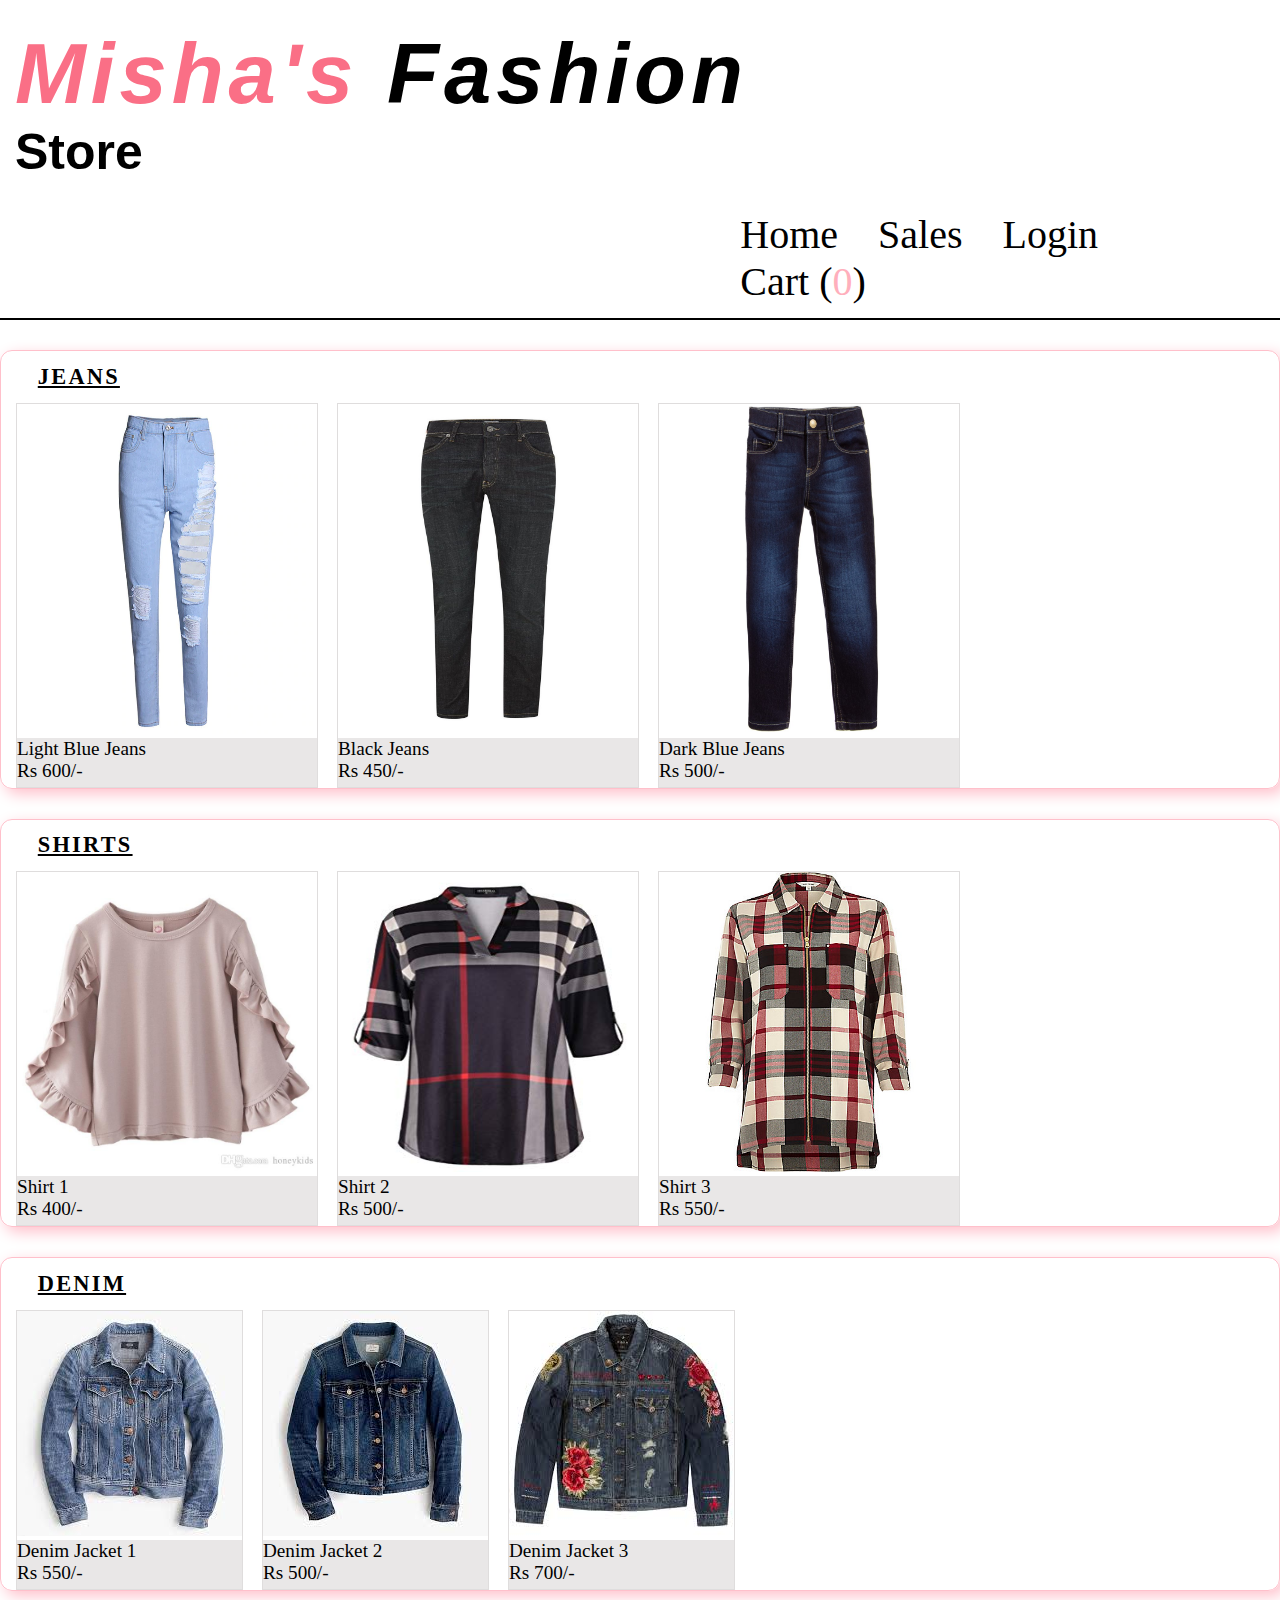
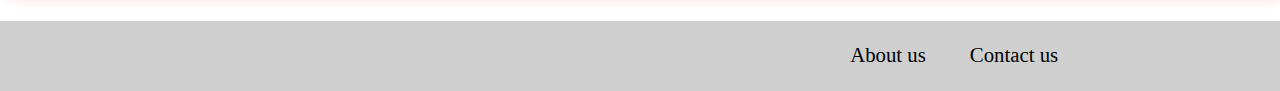
<file: clothes.html>
<!DOCTYPE html>
<html lang="en">

<head>
    <meta charset="UTF-8">
    <meta name="viewport" content="width=device-width, initial-scale=1.0">
    <meta http-equiv="X-UA-Compatible" content="ie=edge">
    <title>Clothes</title>
    <link rel="stylesheet" href="https://use.fontawesome.com/releases/v5.2.0/css/all.css" integrity="sha384-hWVjflwFxL6sNzntih27bfxkr27PmbbK/iSvJ+a4+0owXq79v+lsFkW54bOGbiDQ"
        crossorigin="anonymous">
    <link rel="stylesheet" href="main.css">
    <script src="main.js"></script>
    <script src="addtoWishList.js"></script>

</head>

<body>
        <div id="a">
                <div class="headerMain">
                    <span class="misha">Misha's </span><span class="fashion">Fashion</span>
                    <span class="store"> Store</span>
                </div>
                <div class="headerMain2">
                <div class="headerB" >
                    <a href="index.html">Home</a>
                </div>
                <div class="headerB" >
                    <a href="sales.html">Sales</a>
                </div>
        
                <div class="headerS" onClick="logIn();" id="logcursor" >
                    <i class="fa fa-user-circle"></i> Login </div>
                <div class="header"  >
                    <a href="addtocart.html">
                        <i class="fa fa-cart-plus"></i> Cart
                        <span>(<b id="showItemsNum">0</b>)</span>
                    </a>
        
                </div>
                </div>
        </div>
                <div id="line"></div>
    <!-- ******** body ******** -->


    <!-- jeans -->
    <div class="boxes">
        <div class="backbutton">
            <a href="javaScript:void(0)" class="fa fa-chevron-left" 
            onclick="backpage();"></a>
        </div>
        <div id="jeans" class="headings">Jeans</div>
        <br>
        <div class="in-bl" onmouseover="showButtons(1)" onmouseout="hideButtons(1)">
            <div>
                <img src="images/jeans1.jpg" class="WH4">
            </div>
            <div class="priceTag">
                <span>Light Blue Jeans
                    <br> Rs 600/-</span>
                    <span class="hide" id="BOX1">
                    <span class="addtocartbu" id="AddToCart0">
                        <a href="JavaScript:void(0)" onclick="incrementItem(0); 
                        changeBG(0); " >Add to Cart</a>
                    </span>
                </span>
            </div>
        </div>
        <div class="in-bl" onmouseover="showButtons(2)" onmouseout="hideButtons(2)">
            <div>
                <img src="images/jeans2.jpg" class="WH4">
            </div>
            <div class="priceTag">
                <span> Black Jeans
                    <br> Rs 450/-</span>
                <span class="hide" id="BOX2">
                    
                    <span class="addtocartbu" id="AddToCart1">
                        <a href="JavaScript:void(0)" onclick="incrementItem(1); changeBG(1)">Add to Cart</a>
                    </span>
                </span>
            </div>
        </div>
        <div class="in-bl" onmouseover="showButtons(3)" onmouseout="hideButtons(3)">
            <div>
                <img src="images/jeans3.jpg" class="WH4">
            </div>
            <div >
                    <div class="priceTag">
                <span> Dark Blue Jeans
                    <br> Rs 500/-</span>
                <span class="hide" id="BOX3">
                    
                    <span class="addtocartbu" id="AddToCart2">
                        <a href="JavaScript:void(0)" onclick="incrementItem(2); changeBG(2);">Add to Cart</a>
                    </span>
                </span>
            </div>
        </div>
    </div>
</div>
    <!-- Shirts -->
    <div class="boxes">
        <div class="backbutton">
            <a href="javaScript:void(0)" class="fa fa-chevron-left" onclick="backpage();"></a>
        </div>
        <div id="shirts" class="headings">Shirts</div>
        <br>
        <div class="in-bl" onmouseover="showButtons(4)" onmouseout="hideButtons(4)">
            <div>
                <img src="images/sh1.jpg" class="WH">
            </div>
            <div class="priceTag">
                <span>Shirt 1
                    <br> Rs 400/-</span>
                <span class="hide" id="BOX4">
                    
                    <span class="addtocartbu" id="AddToCart3">
                        <a href="JavaScript:void(0)" onclick="incrementItem(3); changeBG(3);">Add to Cart</a>
                    </span>
                </span>
            </div>
        </div>
        <div class="in-bl" onmouseover="showButtons(5)" onmouseout="hideButtons(5)">
            <div>
                <img src="images/sh2.jpg" class="WH">
            </div>
            <div class="priceTag">
                <span>Shirt 2
                    <br> Rs 500/-</span>
                <span class="hide" id="BOX5">
                    
                    <span class="addtocartbu" id="AddToCart4">
                        <a href="JavaScript:void(0)" onclick="incrementItem(4); changeBG(4);">Add to Cart</a>
                    </span>
                </span>
            </div>
        </div>
        <div class="in-bl" onmouseover="showButtons(6)" onmouseout="hideButtons(6)">
            <div>
                <img src="images/sh3.jpg" class="WH">
            </div>
            <div class="priceTag">
                <span> Shirt 3
                    <br> Rs 550/-</span>
                <span class="hide" id="BOX6">
                    
                    <span class="addtocartbu" id="AddToCart5">
                        <a href="JavaScript:void(0)" onclick="incrementItem(5); changeBG(5);">Add to Cart</a>
                    </span>
                </span>
            </div>
        </div>

    </div>


    <!-- Denim -->
    <div class="boxes">
        <div class="backbutton">
            <a href="javaScript:void(0)" class="fa fa-chevron-left" onclick="backpage();"></a>
        </div>
        <div id="denim" class="headings">Denim</div>
        <br>
        <div class="in-bl" onmouseover="showButtons(7)" onmouseout="hideButtons(7)">
            <div>
                <img src="images/d1.jpg">
            </div>
            <div class="priceTag">
                <span>Denim Jacket 1
                    <br>Rs 550/-</span>
                <span class="hide" id="BOX7">
                    
                    <span class="addtocartbu" id="AddToCart6">
                        <a href="JavaScript:void(0)" onclick="incrementItem(6); changeBG(6);">Add to Cart</a>
                    </span>
                </span>
            </div>
        </div>
        <div class="in-bl" onmouseover="showButtons(8)" onmouseout="hideButtons(8)" >
            <div>
                <img src="images/d2.jpg">
            </div>
            <div class="priceTag">
                <span> Denim Jacket 2
                    <br>Rs 500/-</span>
                <span class="hide" id="BOX8">
                    
                    <span class="addtocartbu" id="AddToCart7">
                        <a href="JavaScript:void(0)" onclick="incrementItem(7); changeBG(7);">Add to Cart</a>
                    </span>
                </span>
            </div>
        </div>
        <div class="in-bl" onmouseover="showButtons(9)" onmouseout="hideButtons(9)">
            <div>
                <img src="images/d3.jpg">
            </div>
            <div class="priceTag">
                <span>Denim Jacket 3
                    <br> Rs 700/-</span>
                <span class="hide" id="BOX9">
                    
                    <span class="addtocartbu" id="AddToCart8">
                        <a href="JavaScript:void(0)" 
                        onclick="incrementItem(8); changeBG(8);">Add to Cart</a>
                    </span>
                </span>
            </div>
        </div>
    </div>

    <!-- ******end*****-->
    <div id="end">
            <div id="e">
    
                <div class="e" onmouseover="this.className='e1'" onmouseout="this.className='e'">
                    <a href="aboutUs.html">About us</a>
                </div>
    
                <div class="e" onmouseover="this.className='e1'" onmouseout="this.className='e'">
                    <a href="javaScript:void(0)" onClick="contactbox();">Contact us</a>
                </div>
                <span id="cBox" class="hide" onmouseover="this.className='showEmail2'" onmouseout="this.className='showEmail'">
                    <a href="mailto:mishasfashionstore@gmail.com">Email</a>
                </span>
            </div>
        </div>
</body>

</html>
</file>
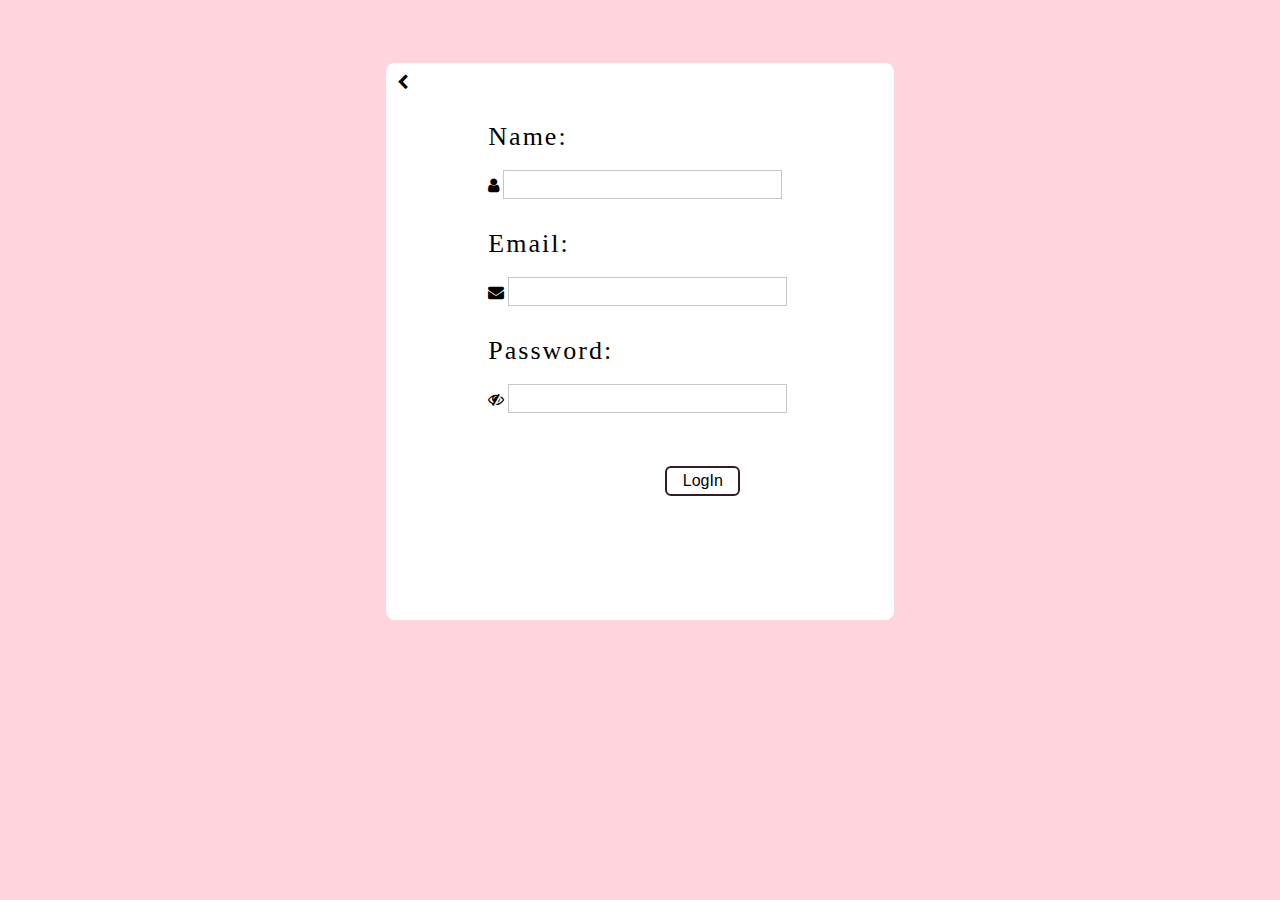
<file: login.html>
<!DOCTYPE html>
<html lang="en">

<head>
    <meta charset="UTF-8">
    <meta name="viewport" content="width=device-width, initial-scale=1.0">
    <meta http-equiv="X-UA-Compatible" content="ie=edge">
    <title>LogIN Form</title>
    <link rel="stylesheet" href="https://cdnjs.cloudflare.com/ajax/libs/font-awesome/4.7.0/css/font-awesome.min.css">
    <script src="main.js"></script>
    <style>
        #main {
            width: 40%;
            height: 555px;
            margin: 5% auto;
            border: 1px solid rgb(253, 253, 253);
            border-radius: 8px;
            background-color: white;

        }


        body {
            background-color: rgb(255, 213, 221)
        }

        #backbu {
            margin-left: 10px;
            margin-top: 10px;
        }
        
        #bu{
            display: block;
            margin-top: 15%;
            margin-left: 50%;
            margin-bottom: 6%;
            background-color: white;
            border: 2px solid rgb(51, 28, 33);
            width: 75px;
            height: 30px;
            border-radius: 6px;
            font-size: 16px;
            cursor: pointer;
        }
        #bu1{
            display: block;
            margin-top: 15%;
            margin-left: 50%;
            margin-bottom: 6%;
            
            background-color: white; 
            border: 2px solid rgb(71, 67, 69);
            box-shadow: 1px 1px 5px 1px rgb(151, 151, 151);
            width: 75px;
            height: 30px;
            border-radius: 6px;
            font-size: 16px;
            cursor: pointer;
        }
        button:active{border:none; outline: none;}
        #bu:focus{outline: none;}


        /* for any link */
        a{
            text-decoration: none;
            color: black;
        }
        
        /* message box */
        .showmessaBox {
            margin: 0 auto;
            width: 80%;
            height: 45px;
            text-align: center;
            color: red;
            border: 1px solid rgba(226, 225, 225, 0.883);
            background-color: rgba(226, 225, 225, 0.883);
            border-radius: 25px;
            font-size: 22px;
            }
            .showmessaBox1 {
            margin: 0 auto;
            width: 80%;
            height: 45px;
            text-align: center;
            color: rgb(241, 95, 127); ;
            border: 1px solid rgba(226, 225, 225, 0.883);
            background-color: rgba(226, 225, 225, 0.883);
            border-radius: 25px;
            font-size: 25px;
            }

        #messBoxT {
            display: inline-block;
            margin: 8px 0 0 ;
            width: 270px; 
            
            text-align: center;
            border: 1px solid rgba(226, 225, 225, 0.883);
            
            }

        #messaBoxBu {
            background: none;
            border: 1px solid rgba(226, 225, 225, 0.883);
            vertical-align: top;
            margin-top: 2%;
            cursor: pointer;
            color: grey;
        }
        #messaBoxBu1 {
            background: none;;
            border: 1px solid rgba(226, 225, 225, 0.883);
            vertical-align: top;
            margin-top: 2%;
            cursor: pointer;
            color: black;
        }

        .hideMe {
            display: none;
        }
        

        .o {
            display: block;
            margin-top: 30px;
            font-size: 26px;
            letter-spacing: 2px;
        }
         #a {
            width: 70%;
            padding-left: 10%;
            margin: 5px auto 5px;}
            
        .input-field-c{border: 1px solid rgb(199, 197, 197); width: 77%; height: 25px; font-size: 20px;}

       #pass:hover{border: 1px solid rgb(53, 53, 53); outline:none; border-radius: 2px; }
       #email:hover{border: 1px solid rgb(53, 53, 53); outline:none;  border-radius: 2px; }
       #name:hover{border: 1px solid rgb(53, 53, 53); outline:none;  border-radius: 2px;}
       #pass:focus{border: 1px solid rgb(53,53, 53); outline:none; border-radius: 2px;}
       #email:focus{border: 1px solid rgb(53, 53, 53); outline:none;border-radius: 2px;}
       #name:focus{border: 1px solid rgb(53, 53, 53); outline:none;border-radius: 2px;}

    </style>
</head>

<body>
    <div id="main">
        <div id="backbu">
            <a href="javaScript:void(0)" class="fa fa-chevron-left" onclick="backpage();"></a>
        </div>
        <div id="a">
            <form action="javaScript:void(0)" onSubmit="submt();">
                <label for="name" class="o">Name: </label>
                <br>
                <i class="fa fa-user"> </i>

                <input type="text" id="name" class="input-field-c" onBlur='checkName(id);'>

                <label for="email" class="o">Email: </label>
                <br>
                <i class="fa fa-envelope"></i>

                <input type="text" id="email" class="input-field-c" onBlur='checkEmail(id);'>

                <label for="pass" class="o">Password: </label>
                <br>
                <i class="fa fa-eye-slash"></i>

                <input type="password" id="pass" class="input-field-c" onBlur='checkPass(id);'>

                <input type="submit" id="bu" value="LogIn" onfocus="this.id='bu'" onmouseover="this.id='bu1'" onmouseout="this.id='bu'">

            </form>
        </div>
        <div id="messaBox" class="hideMe">
            <span id="messBoxT"></span>
            <button id="messaBoxBu" onclick="hideMe();" onmouseover="this.id='messaBoxBu1'" onmouseout="this.id='messaBoxBu'">
                <i class="fa fa-times"></i>
            </button>
        </div>
    </div>
</body>
<script>
    let submt = () => {
        let messaBox = document.getElementById("messaBox");
        let a = checkName("name");
        let b = checkEmail("email");
        let c = checkPass("pass");
        let mess = "";
        if (a && b && c) {
            mess = "LogIn Successful!!";
            messaBox.className = "showmessaBox1";
            location.href = "index.html"
        }
        else {
            mess = "Sorry, can't login."
            messaBox.className = "showmessaBox";
        }
        document.getElementById("messBoxT").innerHTML = mess;


    }
    
    let checkEmail = (id) =>{
        let email = document.getElementById(id).value;
        let m = false;
        let message = "";
        if(!email){
            message = "Email address required.";
            m = true;
        }
        else if (email.indexOf("@") == -1) {
            message = "Valid email address required."
            m = true;
        }
        else if(email.indexOf(".com") == -1){
            message = "Valid email address required."
            m = true;
        }
        else if(email.indexOf(" ") !== -1){
            message = "Space not allowed.";
            m = true;
        }
        else {
            m = false;
        }
        if(m == true){
        document.getElementById("messBoxT").innerHTML = message;
        document.getElementById("messaBox").className = "showmessaBox";
        }
        if(m == false){
            document.getElementById("messaBox").className = "hideMe";
            return true;
        }
        
    }
    let checkName = (id) => {
        let name = document.getElementById(id).value;
        let message = "";
        let m = false;
        if(!name){
            message = "Name required.";
            m = true;
        }
        
        else {m = false;}
        for(var i = 0; i<name.length; i++){
           if((name.charCodeAt(i) >=48 && name.charCodeAt(i) <=57)){
            message = "Only alphabets are allowed."
            m = true;
            }
        }
        if(m == true){
        document.getElementById("messBoxT").innerHTML = message;
        document.getElementById("messaBox").className = "showmessaBox";
        }
        if(m == false){
            document.getElementById("messaBox").className = "hideMe";
            return true;
        }
    }
    let checkPass = (id) => {
        let pass = document.getElementById(id).value;
        let message = "";
        let m = false;
        if(!pass){
            message  = "Password required.";
            m = true;
        }
        else if(pass.indexOf(" ") !== -1){
            message = "Space not allowed.";
            m = true;
        }
        else {m = false;}
        if(m == true){
        document.getElementById("messBoxT").innerHTML = message;
        document.getElementById("messaBox").className = "showmessaBox";
        }
        if(m == false){
            document.getElementById("messaBox").className = "hideMe";
            return true;
        }
    }
    let hideMe = () => { 
        let messaBox = document.getElementById("messaBox");
        messaBox.className = "hideMe";
    }
</script>

</html>
</file>
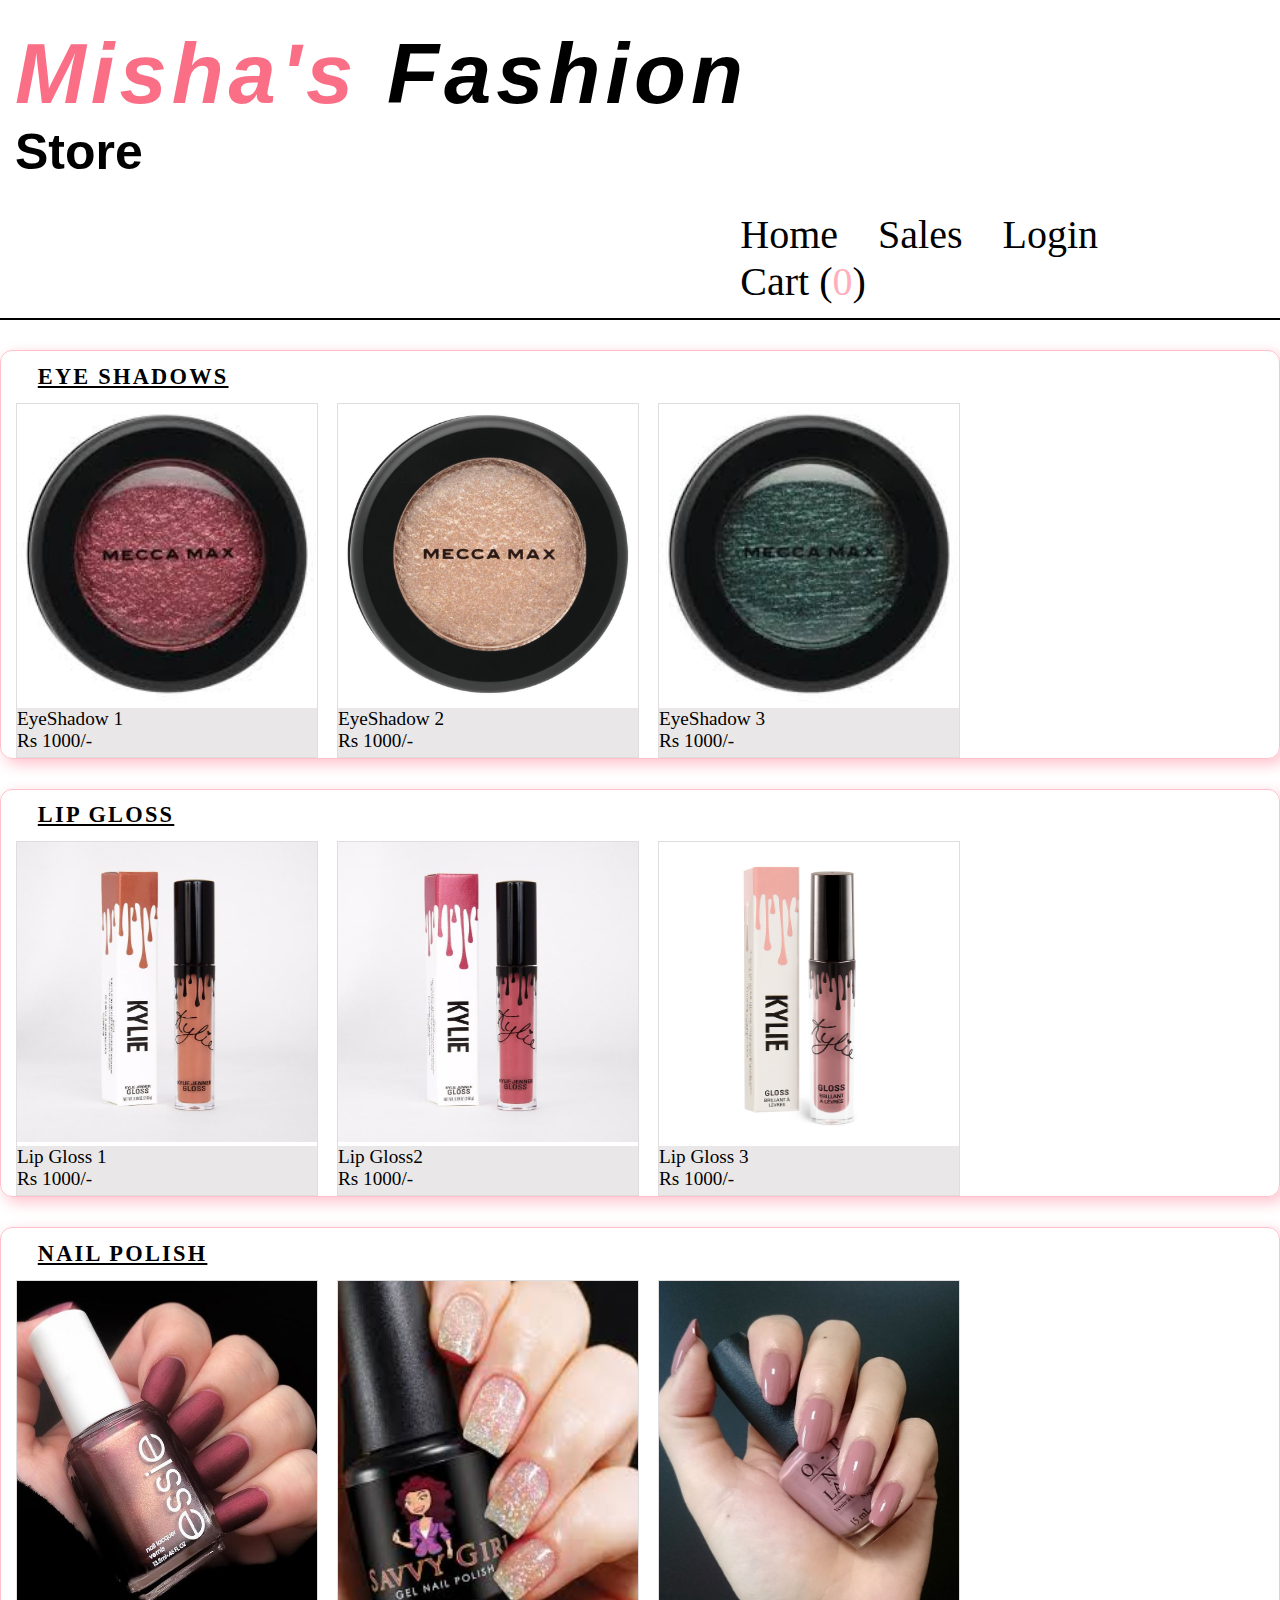
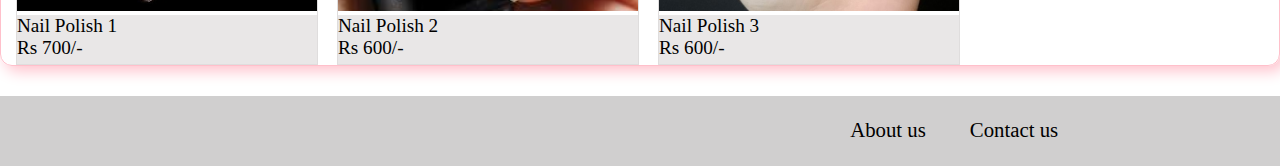
<file: makeup.html>
<!DOCTYPE html>
<html lang="en">

<head>
    <meta charset="UTF-8">
    <meta name="viewport" content="width=device-width, initial-scale=1.0">
    <meta http-equiv="X-UA-Compatible" content="ie=edge">
    <title>MakeUp</title>
    <link rel="stylesheet" href="https://use.fontawesome.com/releases/v5.2.0/css/all.css" integrity="sha384-hWVjflwFxL6sNzntih27bfxkr27PmbbK/iSvJ+a4+0owXq79v+lsFkW54bOGbiDQ"
        crossorigin="anonymous">
    <link rel="stylesheet" href="main.css">
    <script src="main.js"></script>
    <script src="addtoWishList.js"></script>
</head>

<body>
        <div id="a">
                <div class="headerMain">
                    <span class="misha">Misha's </span><span class="fashion">Fashion</span>
                    <span class="store"> Store</span>
                </div>
                <div class="headerMain2">
                <div class="headerB" >
                    <a href="index.html">Home</a>
                </div>
                <div class="headerB" >
                    <a href="sales.html">Sales</a>
                </div>
        
                <div class="headerS" onClick="logIn();" id="logcursor" >
                    <i class="fa fa-user-circle"></i> Login </div>
                <div class="header"  >
                    <a href="addtocart.html">
                        <i class="fa fa-cart-plus"></i> Cart
                        <span>(<b id="showItemsNum">0</b>)</span>
                    </a>
        
                </div>
                </div>
        </div>
                <div id="line"></div>

    <!-- *****body***** -->

    <div class="boxes">
        <div class="backbutton">
            <a href="javaScript:void(0)" class="fa fa-chevron-left" onclick="backpage();"></a>
        </div>
        <div id="eyemake" class="headings">Eye Shadows</div>
        <br>
        <div class="in-bl" onmouseover="showButtons(28)" onmouseout="hideButtons(28)">
            <div>
                <img src="images/es1.jpg" class="WH">
            </div>
            <div class="priceTag">
                <span> EyeShadow 1
                    <br> Rs 1000/-</span>
                    <span class="hide" id="BOX28">        
                <span class="addtocartbu" id="AddToCart27">
                    <a href="JavaScript:void(0)" onclick="incrementItem(27); changeBG(27);">Add to Cart</a>
                </span> </span>
            </div>
        </div>
        <div class="in-bl" onmouseover="showButtons(29)" onmouseout="hideButtons(29)">
            <div>
                <img src="images/es2.jpg" class="WH">
            </div>
            <div class="priceTag">
                <span> EyeShadow 2
                    <br> Rs 1000/-</span>
                    <span class="hide" id="BOX29">        
                <span class="addtocartbu" id="AddToCart28">
                    <a href="JavaScript:void(0)" onclick="incrementItem(28); changeBG(28);">Add to Cart</a>
                </span>
            </div>
        </div>
        <div class="in-bl" onmouseover="showButtons(30)" onmouseout="hideButtons(30)">
            <div>
                <img src="images/es3.jpg" class="WH">
            </div>
            <div class="priceTag">
                <span> EyeShadow 3
                    <br> Rs 1000/-</span>
                    <span class="hide" id="BOX30">        
                <span class="addtocartbu" id="AddToCart29">
                    <a href="JavaScript:void(0)" onclick="incrementItem(29); changeBG(29);">Add to Cart</a>
                </span> </span>
            </div>
        </div>
    </div>
    <div class="boxes">
        <div class="backbutton">
            <a href="javaScript:void(0)" class="fa fa-chevron-left" onclick="backpage();"></a>
        </div>


        <!-- lip Gloss -->

        <span id="lg" class="headings">Lip Gloss</span>
        <br>
        <div class="in-bl" onmouseover="showButtons(31)" onmouseout="hideButtons(31)">
            <div>
                <img src="images/lg1.jpg" class="WH">
            </div>
            <div class="priceTag">
                <span> Lip Gloss 1
                    <br> Rs 1000/-</span>
                    <span class="hide" id="BOX31">        
                <span class="addtocartbu" id="AddToCart30">
                    <a href="JavaScript:void(0)" onclick="incrementItem(30); changeBG(30);">Add to Cart</a>
                </span> </span>
            </div>
        </div>
        <div class="in-bl" onmouseover="showButtons(32)" onmouseout="hideButtons(32)">
            <div>
                <img src="images/lg2.jpg" class="WH">
            </div>
            <div class="priceTag">
                <span> Lip Gloss2
                    <br> Rs 1000/-</span>
                    <span class="hide" id="BOX32">        
                <span class="addtocartbu" id="AddToCart31">
                    <a href="JavaScript:void(0)" onclick="incrementItem(31); changeBG(31);">Add to Cart</a>
                </span> </span>
            </div>
        </div>
        <div class="in-bl" onmouseover="showButtons(33)" onmouseout="hideButtons(33)">
            <div>
                <img src="images/lg3.jpg" class="WH">
            </div>
            <div class="priceTag">
                <span> Lip Gloss 3
                    <br> Rs 1000/-</span>
                    <span class="hide" id="BOX33">        
                <span class="addtocartbu" id="AddToCart32">
                    <a href="JavaScript:void(0)" onclick="incrementItem(32); changeBG(32);">Add to Cart</a>
                </span> </span>
            </div>
        </div>
    </div>
                 <!-- Nail polish -->
    <div class="boxes">
        <div class="backbutton">
            <a href="javaScript:void(0)" class="fa fa-chevron-left" onclick="backpage();"></a>
        </div>
        <span id="np" class="headings">Nail polish</span>
        <br>
        <div class="in-bl" onmouseover="showButtons(34)" onmouseout="hideButtons(34)">
            <div>
                <img src="images/np1.jpg" class="WH4">
            </div>
            <div class="priceTag">
                <span> Nail Polish 1
                    <br> Rs 700/-</span>
                    <span class="hide" id="BOX34">        
                <span class="addtocartbu" id="AddToCart33">
                    <a href="JavaScript:void(0)" onclick="incrementItem(33); changeBG(33);">Add to Cart</a>
                </span> </span>
            </div>
        </div>
        <div class="in-bl" onmouseover="showButtons(35)" onmouseout="hideButtons(35)">
            <div>
                <img src="images/np2.jpg" class="WH4">
            </div>
            <div class="priceTag">
                <span> Nail Polish 2
                    <br> Rs 600/-</span>
                    <span class="hide" id="BOX35">        
                <span class="addtocartbu" id="AddToCart34">
                    <a href="JavaScript:void(0)" onclick="incrementItem(34); changeBG(34);">Add to Cart</a>
                </span>
            </div>
        </div>
        <div class="in-bl" onmouseover="showButtons(36)" onmouseout="hideButtons(36)">
            <div>
                <img src="images/np3.jpg" class="WH4">
            </div>
            <div class="priceTag">
                <span> Nail Polish 3
                    <br> Rs 600/-</span>
                    <span class="hide" id="BOX36">       
                <span class="addtocartbu" id="AddToCart35">
                    <a href="JavaScript:void(0)" onclick="incrementItem(35); changeBG(35);">Add to Cart</a>
                </span> </span>
            </div>
        </div>
    </div>

    <!-- ******end*****-->
    <div id="end">
            <div id="e">
    
                <div class="e" onmouseover="this.className='e1'" onmouseout="this.className='e'">
                    <a href="aboutUs.html">About us</a>
                </div>
    
                <div class="e" onmouseover="this.className='e1'" onmouseout="this.className='e'">
                    <a href="javaScript:void(0)" onClick="contactbox();">Contact us</a>
                </div>
                <span id="cBox" class="hide" onmouseover="this.className='showEmail2'" onmouseout="this.className='showEmail'">
                    <a href="mailto:mishasfashionstore@gmail.com">Email</a>
                </span>
            </div>
        </div>
</body>

</html>
</file>
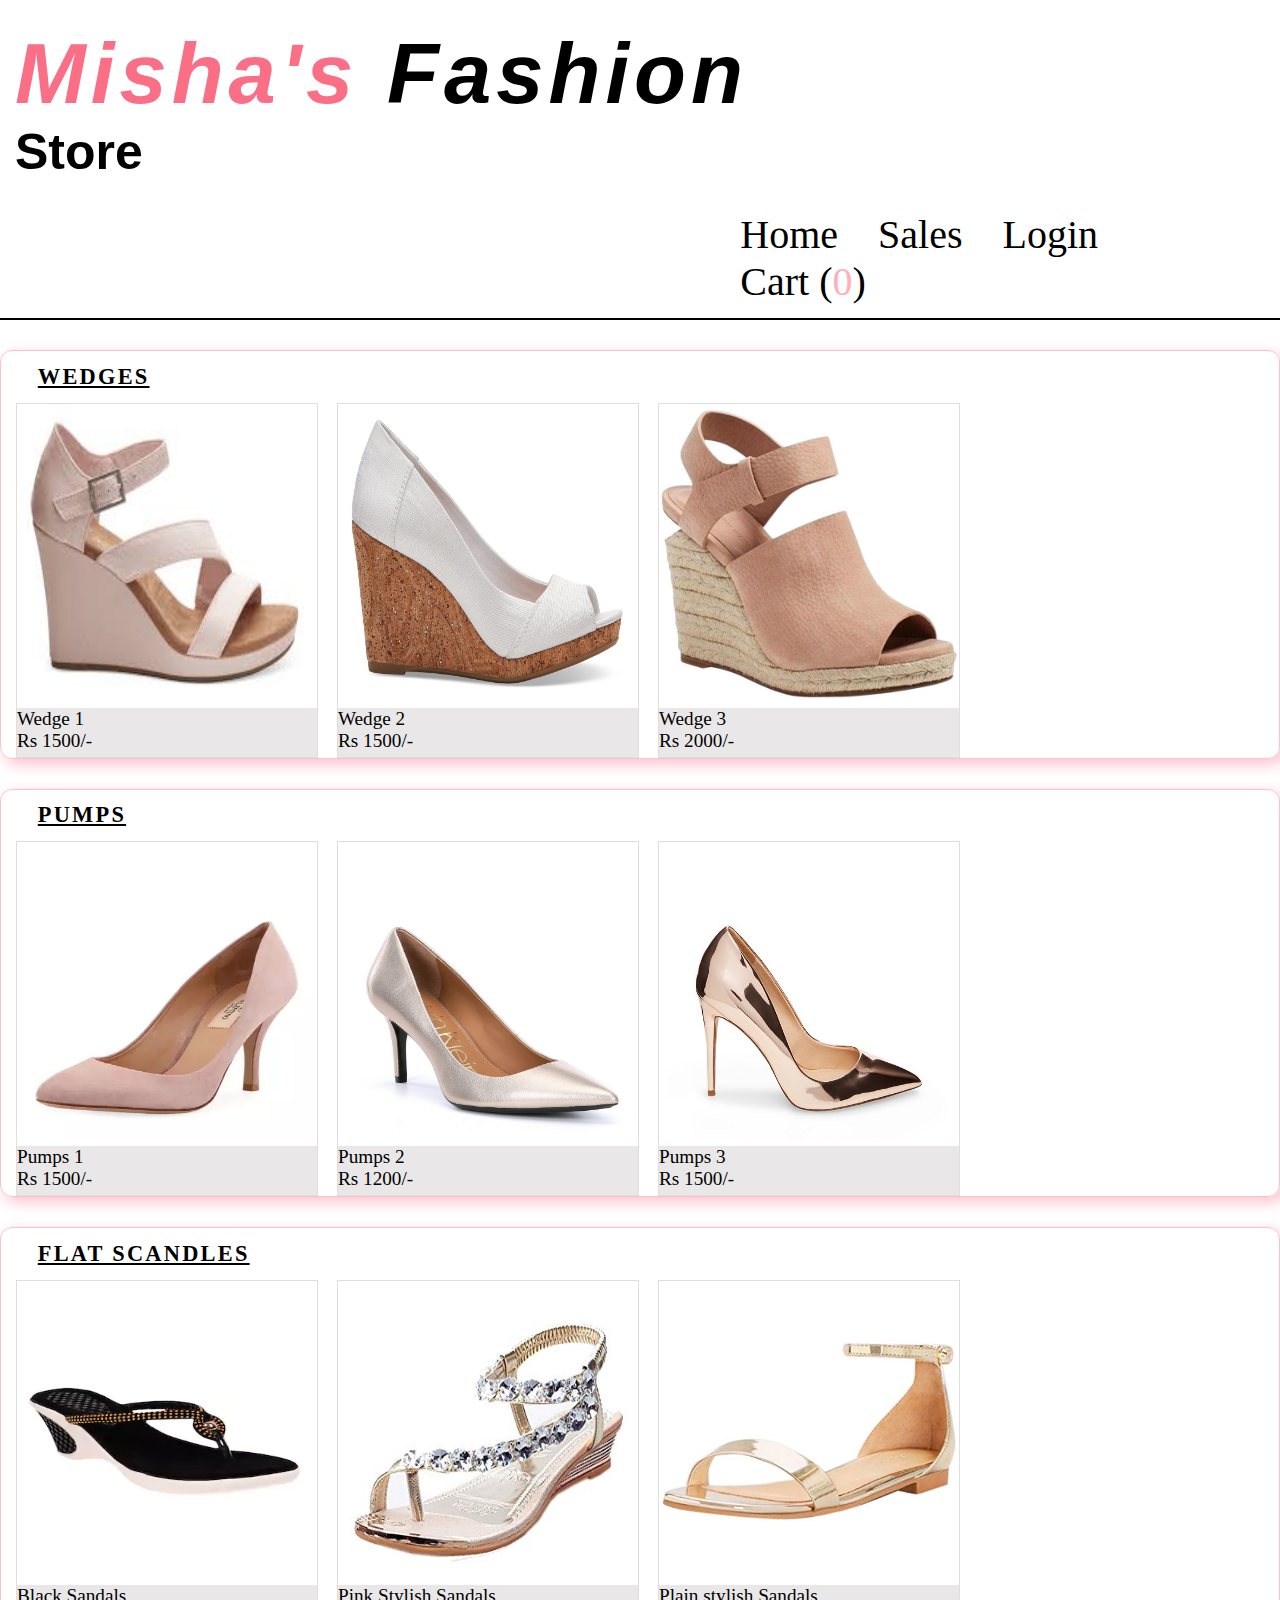
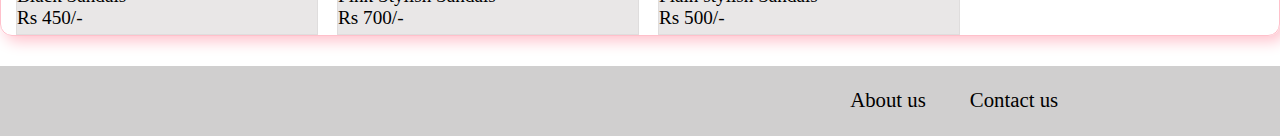
<file: shoes.html>
<!DOCTYPE html>
<html lang="en">

<head>
    <meta charset="UTF-8">
    <meta name="viewport" content="width=device-width, initial-scale=1.0">
    <meta http-equiv="X-UA-Compatible" content="ie=edge">
    <title>Shoes</title>
    <link rel="stylesheet" href="https://use.fontawesome.com/releases/v5.2.0/css/all.css" integrity="sha384-hWVjflwFxL6sNzntih27bfxkr27PmbbK/iSvJ+a4+0owXq79v+lsFkW54bOGbiDQ" crossorigin="anonymous">
    <link rel="stylesheet" href="main.css">
    <script src="main.js"></script>
    <script src="addtoWishList.js"></script>
</head>

<body>
        <div id="a">
                <div class="headerMain">
                    <span class="misha">Misha's </span><span class="fashion">Fashion</span>
                    <span class="store"> Store</span>
                </div>
                <div class="headerMain2">
                <div class="headerB" >
                    <a href="index.html">Home</a>
                </div>
                <div class="headerB" >
                    <a href="sales.html">Sales</a>
                </div>
        
                <div class="headerS" onClick="logIn();" id="logcursor" >
                    <i class="fa fa-user-circle"></i> Login </div>
                <div class="header"  >
                    <a href="addtocart.html">
                        <i class="fa fa-cart-plus"></i> Cart
                        <span>(<b id="showItemsNum">0</b>)</span>
                    </a>
        
                </div>
                </div>
        </div>
                <div id="line"></div>
    <!-- *****body***** -->
    <div class="boxes">
            <div class="backbutton"><a href="javaScript:void(0)" class="fa fa-chevron-left" onclick="backpage();"></a></div>
        <div id="wedges" class="headings">Wedges</div>
        <br>
        <div class="in-bl" onmouseover="showButtons(10)" onmouseout="hideButtons(10)">
            <div>
                <img src="images/wed1.jpg" class="WH">
            </div>
            <div class="priceTag">
                <span> Wedge 1 <br> Rs 1500/-</span>
                <span class="hide" id="BOX10"> 
                <span class="addtocartbu" id="AddToCart9">
                    <a href="JavaScript:void(0)" onclick="incrementItem(9); changeBG(9);">Add to Cart</a>
                </span> </span>
            </div>
        </div>
        <div class="in-bl" onmouseover="showButtons(11)" onmouseout="hideButtons(11)">
            <div>
                <img src="images/wed2.jpg" class="WH">
            </div>
            <div class="priceTag">
                <span> Wedge 2 <br> Rs 1500/-</span>
                <span class="hide" id="BOX11">   
                <span class="addtocartbu" id="AddToCart10">
                    <a href="JavaScript:void(0)" onclick="incrementItem(10); changeBG(10);">Add to Cart</a>
                </span> </span>
            </div>
        </div>
        <div class="in-bl" onmouseover="showButtons(12)" onmouseout="hideButtons(12)">
            <div>
                <img src="images/wed3.jpg" class="WH">
            </div>
            <div class="priceTag">
                <span> Wedge 3 <br> Rs 2000/-</span>
                <span class="hide" id="BOX12">        
                <span class="addtocartbu" id="AddToCart11">
                    <a href="JavaScript:void(0)" onclick="incrementItem(11); changeBG(11);">Add to Cart</a>
                </span> </span>
            </div>
        </div>
    </div>
    <!-- pumps -->
    <div class="boxes">
            <div class="backbutton"><a href="javaScript:void(0)" class="fa fa-chevron-left" onclick="backpage();"></a></div>
        <div id="pumps" class="headings">Pumps</div>
        <br>
        <div class="in-bl" onmouseover="showButtons(13)" onmouseout="hideButtons(13)">
            <div>
                <img src="images/pum1.jpg" class="WH">
            </div>
            <div class="priceTag">
                <span> Pumps 1 <br> Rs 1500/-</span>
                <span class="hide" id="BOX13">    
                <span class="addtocartbu" id="AddToCart12">
                    <a href="JavaScript:void(0)" onclick="incrementItem(12); changeBG(12);">Add to Cart</a>
                </span> </span>
            </div>
        </div>
        <div class="in-bl" onmouseover="showButtons(14)" onmouseout="hideButtons(14)">
            <div>
                <img src="images/pum2.jpg" class="WH">
            </div>
            <div class="priceTag">
                <span> Pumps 2 <br> Rs 1200/-</span>
                <span class="hide" id="BOX14">       
                <span class="addtocartbu" id="AddToCart13">
                    <a href="JavaScript:void(0)" onclick="incrementItem(13); changeBG(13);">Add to Cart</a>
                </span> </span>
            </div>
        </div>
        <div class="in-bl" onmouseover="showButtons(15)" onmouseout="hideButtons(15)">
            <div>
                <img src="images/pum3.jpg" class="WH">
            </div>
            <div class="priceTag">
                <span> Pumps 3 <br> Rs 1500/-</span>
                <span class="hide" id="BOX15">   
                <span class="addtocartbu" id="AddToCart14">
                    <a href="JavaScript:void(0)" onclick="incrementItem(14); changeBG(14);">Add to Cart</a>
                </span> </span>
            </div>
        </div>
    </div>
    <!-- flat scandles -->
    <div class="boxes">
            <div class="backbutton"><a href="javaScript:void(0)" class="fa fa-chevron-left" onclick="backpage();"></a></div>
        <div id="flat" class="headings">Flat Scandles</div>
        <br>
        <div class="in-bl" onmouseover="showButtons(16)" onmouseout="hideButtons(16)">
            <div>
                <img src="images/flat1.jpg" class="WH">
            </div>
            <div class="priceTag">
                <span>Black Sandals<br> Rs 450/-</span>
                <span class="hide" id="BOX16">        
                <span class="addtocartbu" id="AddToCart15">
                    <a href="JavaScript:void(0)" onclick="incrementItem(15); changeBG(15);">Add to Cart</a>
                </span> </span>
            </div>
        </div>
        <div class="in-bl" onmouseover="showButtons(17)" onmouseout="hideButtons(17)">
            <div>
                <img src="images/flat2.jpg" class="WH">
            </div>
            <div class="priceTag">
                <span>  Pink Stylish Sandals  <br> Rs 700/-</span>
                <span class="hide" id="BOX17">        
                <span class="addtocartbu" id="AddToCart16">
                    <a href="JavaScript:void(0)" onclick="incrementItem(16); changeBG(16);">Add to Cart</a>
                </span> </span>
            </div>
        </div>
        <div class="in-bl" onmouseover="showButtons(18)" onmouseout="hideButtons(18)">
            <div>
                <img src="images/flat3.jpg" class="WH">
            </div>
            <div class="priceTag">
                <span> Plain stylish Sandals  <br> Rs 500/-</span>
                <span class="hide" id="BOX18">       
                <span class="addtocartbu" id="AddToCart17">
                    <a href="JavaScript:void(0)" onclick="incrementItem(17); changeBG(17);">Add to Cart</a>
                </span> </span>
            </div>
        </div>
    </div>

    

    <!-- ******end*****-->
    <div id="end">
            <div id="e">
    
                <div class="e" onmouseover="this.className='e1'" onmouseout="this.className='e'">
                    <a href="aboutUs.html">About us</a>
                </div>
    
                <div class="e" onmouseover="this.className='e1'" onmouseout="this.className='e'">
                    <a href="javaScript:void(0)" onClick="contactbox();">Contact us</a>
                </div>
                <span id="cBox" class="hide" onmouseover="this.className='showEmail2'" onmouseout="this.className='showEmail'">
                    <a href="mailto:mishasfashionstore@gmail.com">Email</a>
                </span>
            </div>
        </div>
</body>

</html>
</file>
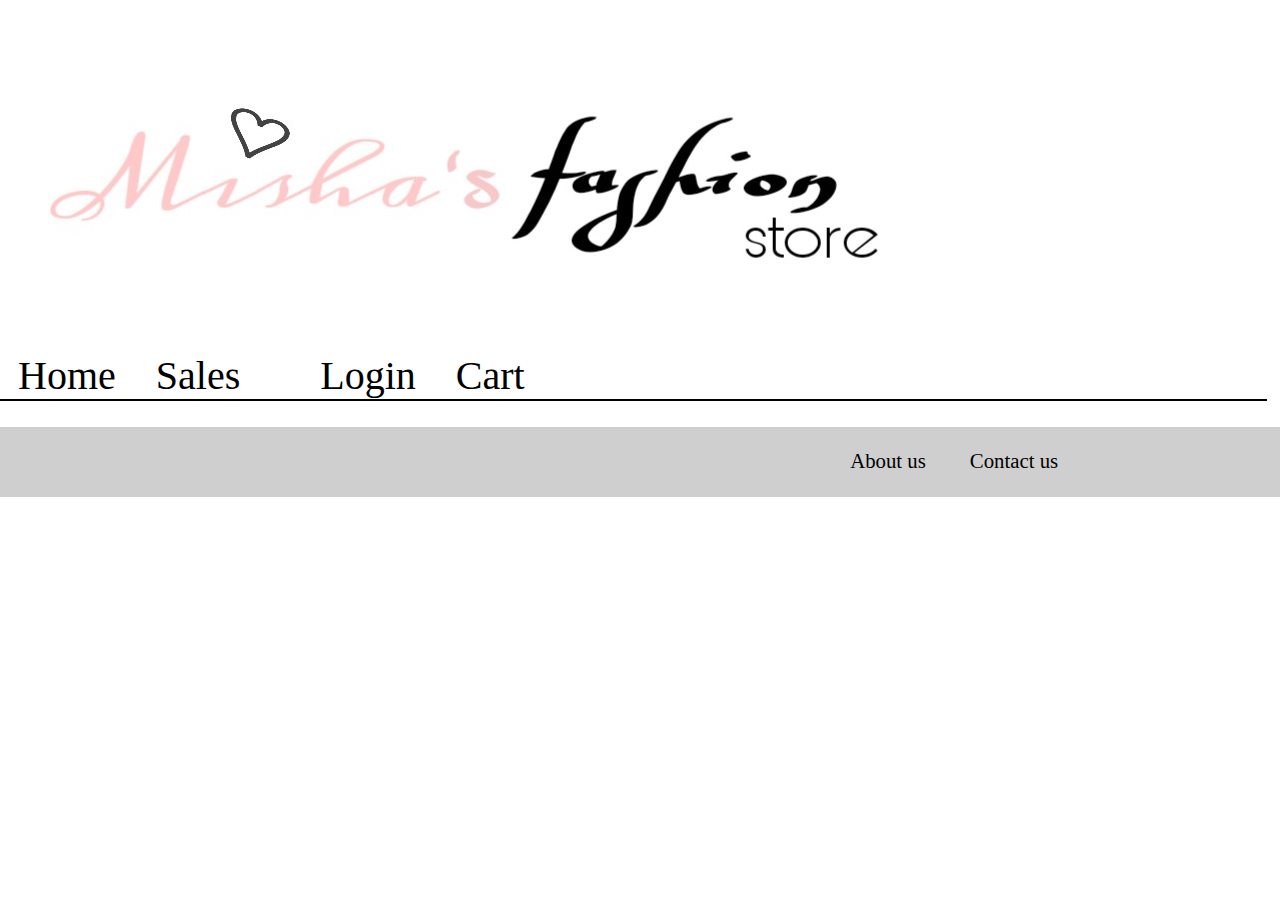
<file: wishlist.html>
<!DOCTYPE html>
<html lang="en">
<head>
    <meta charset="UTF-8">
    <meta name="viewport" content="width=device-width, initial-scale=1.0">
    <meta http-equiv="X-UA-Compatible" content="ie=edge">
    <title>WishList</title>
    <link rel="stylesheet" href="https://use.fontawesome.com/releases/v5.2.0/css/all.css" integrity="sha384-hWVjflwFxL6sNzntih27bfxkr27PmbbK/iSvJ+a4+0owXq79v+lsFkW54bOGbiDQ" crossorigin="anonymous">
    <link rel="stylesheet" href="main.css">
    <script src="main.js"></script>
</head>
<body>
    <div id="a">
        <div class="headerMain">
            <img src="main_logo2.jpg" alt="" id="mainlogo">
        </div>
        <div class="headerB">
            <a href="index.html">Home</a>
        </div>
        <div class="headerB">
            <a href="sales.html">Sales</a>
        </div>
        <div class="headerB" >
            <a href="wishlist.html" class="fa fa-heart"></a>
        </div>
        <div class="header" onClick="logIn();" id="logcursor">
            <i class="fa fa-user-circle"></i> Login </div>
        <div class="header">
                <a href="addtocart.html"><i class="fa fa-cart-plus"></i> Cart</a>
            
        </div>
        <div id="line"></div>
    </div>
       <!-- ******Body**** -->
      <div class="far fa-heart"></div>
       <!-- *****end*** -->
       <div id="end">
        <div id="e">
            
            <div class="e">
                <a href="aboutUs.html">About us</a>
            </div>
            <div class="e">
                <a href="javaScript:void(0)" onClick="contactbox();">Contact us</a>
                <br>
                <div id="cBox" class="hide">
                <div><a href="mailto:mishasfashionstore.com">Email</a></div>
                </div>
            </div>
        </div>
    </div>
</body>
</html>
</file>
<file: main.css>
body{ margin: 0;}
#a{margin: 0;  width: 99%;}

.misha{font-size: 85px; font-family: arial; letter-spacing: 5px; font-weight:bold;font-style: italic; color: rgb(250, 111, 134);}
.fashion{font-size: 85px; font-family: arial;letter-spacing: 5px; font-weight:bold; font-style: italic;}
.store{font-size: 50px; font-family: arial;  font-weight:bold;}
.headerMain{ margin-top: 10px; padding: 15px 0 5px 15px; width: 60%;}
.headerMain2{ margin: 2% 0 1% 57%; width: 40%; }

.header{ margin: 0 18px;  font-size: 40px; 
    font-family: 'Monotype Corsiva';  display: inline-block; text-align: center;} 
.headerB{  margin: 0 18px;  font-size: 40px;  
font-family: 'Monotype Corsiva'; display: inline-block; text-align: center;}
.headerS{  margin: 0 18px;  font-size: 40px; 
    font-family: 'Monotype Corsiva';  display: inline-block; text-align: center;}

     
     

#line{border-top: 2px solid black;}
a {
    text-decoration: none;
    color: black;
}
/* body */


.hide {
    display: none;
}

.show {
    display: block;
    overflow: auto;
}
#logcursor{cursor: pointer;}

.headings{font-size: 140%; letter-spacing: 0.1em; font-weight: bold; 
    width: 400px; margin: 1%; display: inline-block;
    text-transform: uppercase; text-decoration: underline;}
.priceTag{background: rgba(211, 208, 208, 0.5); height: 49px; font-size: 120%;}

.boxes{ width:1300; border: 1px solid pink; margin: 30px auto; 
    border-radius: 12px; box-shadow: 5px 5px 15px pink;}

.in-bl{display: inline-block; margin-left: 15px; border: 1px solid rgb(223, 221, 221);}

.side{float:right; margin:0 10px 0 10px; 
    box-shadow: 2px 1px 3px 2px rgba(255, 192, 203, 0.6) }
.addtocartbu{display:inline-block; border: 2px solid rgb(248, 172, 185); width:100px; 
    text-align:center;}

.addtocartbutton{display:inline-block;  border: 2px solid  rgb(250, 161, 161); width:100px; 
    text-align:center; background-color: rgb(253, 204, 204);}
.WH{width: 300px; height: 300px;}
.WH1{width: 350px; height: 400px;}
.WH2{width: 400px; height: 370px;}
.WH3{width:300px; height: 400px;}
.WH4{width: 300px; height: 330px;}

.backbutton{display:inline-block; margin: 10px;}

#showItemsNum{color: rgb(255, 175, 188); font-weight: normal;}





















  /* End */  
#end{background-color: rgba(197, 195, 195, 0.808); height:70px; margin-top:2%; width:100%;}
 #e{ margin-left: 65%;} 
 #eee{display: inline-block;} 
.e{ width: 25%; text-align: center; display: inline-block; margin-right: 10px; 
    font-size: 130%; margin-top:5%;  
    vertical-align: top; }
.e1{width: 25%; text-align: center;display: inline-block; margin-right: 10px;
     font-size: 130%; margin-top:5%;  
        vertical-align: top; border: 2px solid grey; box-shadow: 2px 2px 20px grey;}

/* #cBox{text-align: center; width: 85px; text-align: center; font-size: 18px;  margin-top: 5%; 
    vertical-align: top; } */

.showEmail{
    text-align: center; width: 25%; text-align: center; font-size: 130%;  margin-top: 5%; 
        vertical-align: top; 
    display: inline-block;
}
.showEmail2{
    text-align: center; width: 25%; text-align: center; font-size: 130%;  margin-top: 5%; 
    vertical-align: top; 
    display: inline-block;
    border: 2px solid grey; box-shadow: 2px 2px 20px grey;
}
</file>
